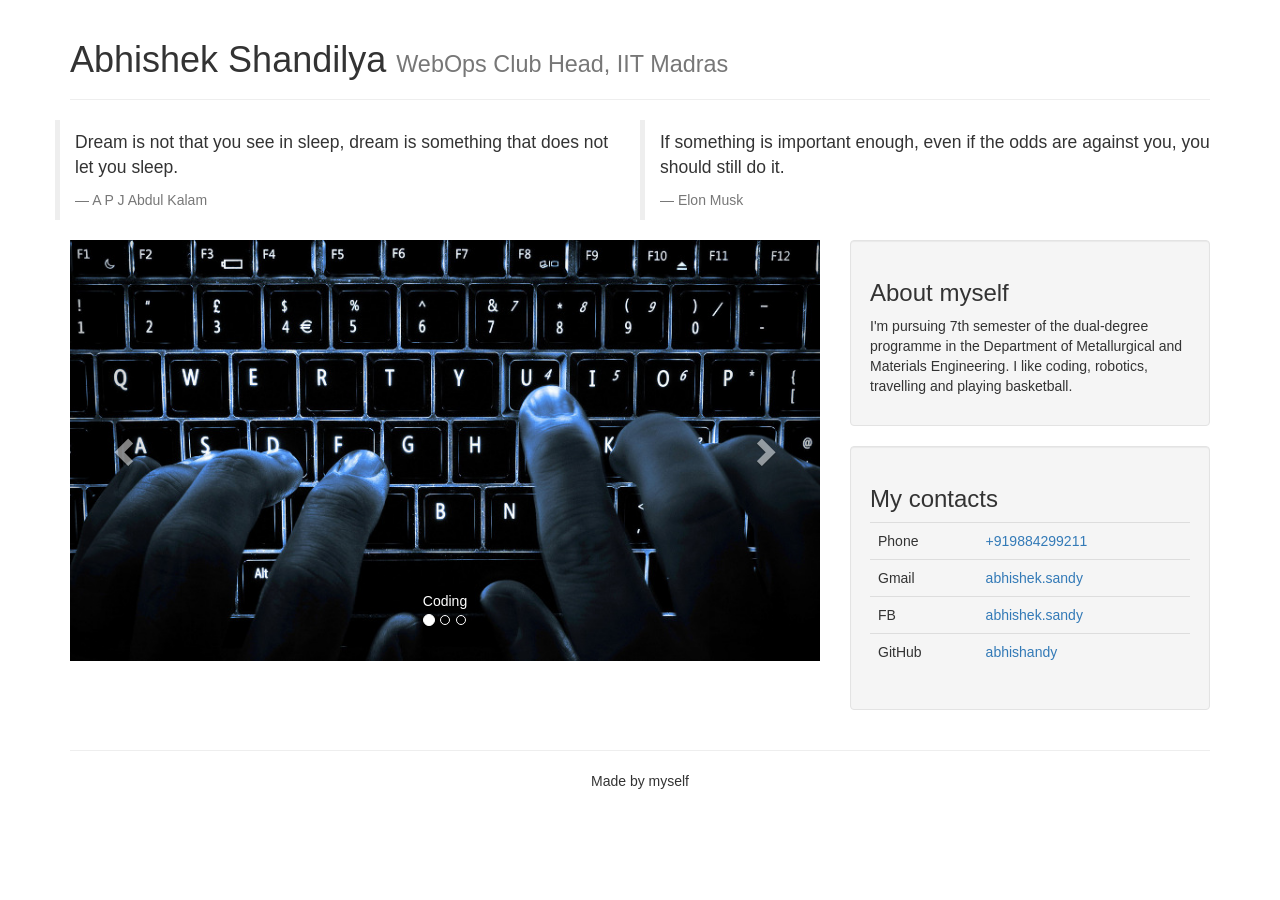
<file: demo website/index.html>
<!-- made by: Abhishek Shandilya -->
<!-- Demo website for TWC15 S0 -->
<!-- 10th September 2015 -->
<!DOCTYPE html>
<html>
<head>
	<title>Demo Website</title>
	<link rel="stylesheet" type="text/css" href="bs3/css/bootstrap.min.css">
</head>
<body>
	<div class="container">
		<div class="page-header">
			<h1>Abhishek Shandilya <small>WebOps Club Head, IIT Madras</small></h1>
		</div>
		<div class="row">
			<blockquote class="col-md-6">
				<p>Dream is not that you see in sleep, dream is something that does not let you sleep.</p>
				<footer>A P J Abdul Kalam</footer>
			</blockquote>
			<blockquote class="col-md-6">
				<p>If something is important enough, even if the odds are against you, you should still do it.</p>
				<footer>Elon Musk</footer>
			</blockquote>
		</div>
		<div class="row">
			<div class="col-md-8">
				<div id="carousel-example-generic" class="carousel slide" data-ride="carousel">
				  <!-- Indicators -->
				  <ol class="carousel-indicators">
				    <li data-target="#carousel-example-generic" data-slide-to="0" class="active"></li>
				    <li data-target="#carousel-example-generic" data-slide-to="1"></li>
				    <li data-target="#carousel-example-generic" data-slide-to="2"></li>
				  </ol>

				  <!-- Wrapper for slides -->
				  <div class="carousel-inner" role="listbox">
				    <div class="item active">
				      <img src="img/coding.jpg" alt="coding">
				      <div class="carousel-caption">
				        Coding
				      </div>
				    </div>
				    <div class="item">
				      <img src="img/basketball.jpg" alt="basketball">
				      <div class="carousel-caption">
				        Basketball
				      </div>
				    </div>
				    <div class="item">
				      <img src="img/travelling.jpg" alt="travelling">
				      <div class="carousel-caption">
				        Travelling
				      </div>
				    </div>
				  </div>

				  <!-- Controls -->
				  <a class="left carousel-control" href="#carousel-example-generic" role="button" data-slide="prev">
				    <span class="glyphicon glyphicon-chevron-left" aria-hidden="true"></span>
				    <span class="sr-only">Previous</span>
				  </a>
				  <a class="right carousel-control" href="#carousel-example-generic" role="button" data-slide="next">
				    <span class="glyphicon glyphicon-chevron-right" aria-hidden="true"></span>
				    <span class="sr-only">Next</span>
				  </a>
				</div>
			</div>
			<div class="col-md-4">
				<div class="well">
					<h3>About myself</h3>
					<p>I'm pursuing 7th semester of the dual-degree programme in the Department of Metallurgical and Materials Engineering. I like coding, robotics, travelling and playing basketball.</p>
				</div>
				<div class="well">
					<h3>My contacts</h3>
					<table class="table">
						<tr>
							<td>Phone</td>
							<td><a href="tel:+919884299211">+919884299211</a></td>
						</tr>
						<tr>
							<td>Gmail</td>
							<td><a href="mailto:abhishek.sandy@gmail.com">abhishek.sandy</a></td>
						</tr>
						<tr>
							<td>FB</td>
							<td><a href="https://fb.com/abhishek.sandy" target="_blank">abhishek.sandy</a></td>
						</tr>
						<tr>
							<td>GitHub</td>
							<td><a href="https://github.com/abhishandy">abhishandy</a></td>
						</tr>
					</table>
				</div>
			</div>
		</div>
		<hr>
		<footer class="text-center">
			Made by myself
		</footer>
	</div>
	<script type="text/javascript" src="jquery.js"></script>
	<script type="text/javascript" src="bs3/js/bootstrap.js"></script>
</body>
</html>
</file>
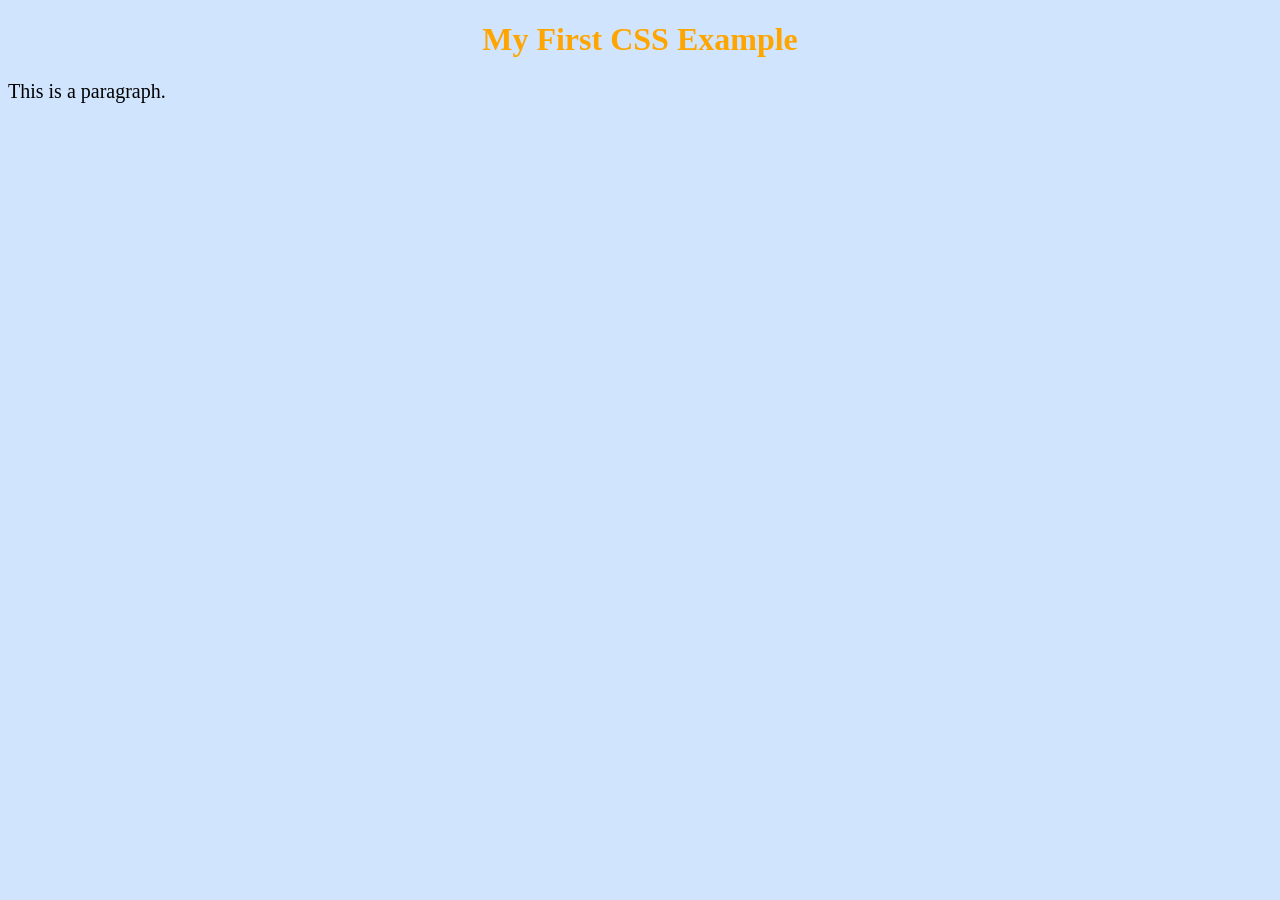
<file: CSS - abhiShandy/CSSsession_eg1.html>
<!DOCTYPE html>
<html>
	<head>
		<title>CSS Example 1 || WebOps Club</title>
		<style type="text/css">
			body {
			    background-color: #d0e4fe;
			}
			h1 {
			    color: orange;
			    text-align: center;
			}
			p {
			    font-family: "Times New Roman";
			    font-size: 20px;
			}
		</style>
	</head>
	<body>
		<h1>My First CSS Example</h1>
		<p>This is a paragraph.</p>
	</body>
</html>
</file>
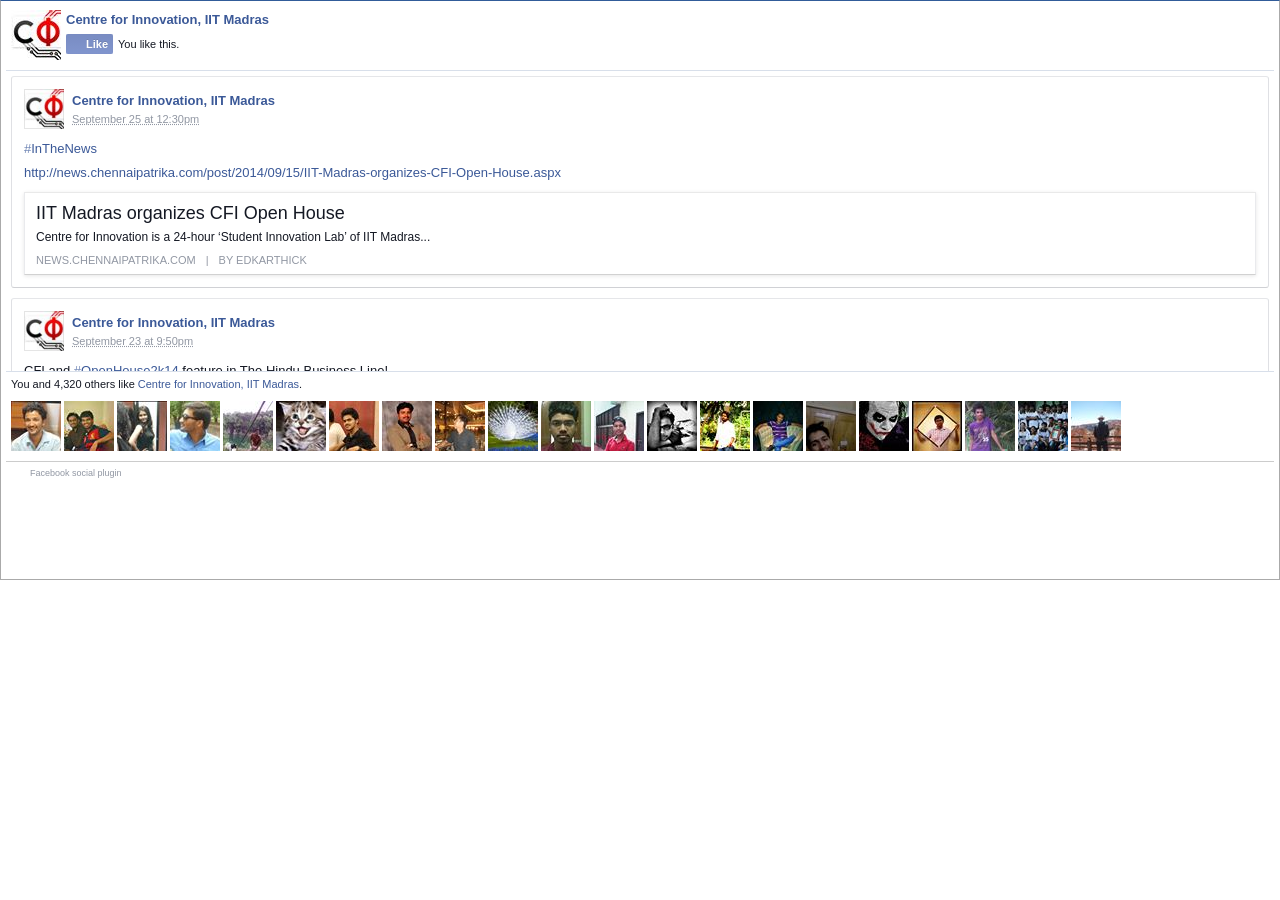
<file: WordPress/Deck Title_files/likebox.html>
<!DOCTYPE html>
<!-- saved from url=(0203)https://www.facebook.com/plugins/likebox.php?href=https%3A%2F%2Fwww.facebook.com%2Fcfiiitm&width=400&height=580&colorscheme=light&show_faces=true&stream=true&show_border=true&header=false&force_wall=true -->
<html lang="en" id="facebook" class=""><head><meta http-equiv="Content-Type" content="text/html; charset=UTF-8"><meta charset="utf-8"><meta name="referrer" content="default" id="meta_referrer"><script></script><title>Facebook</title><style>body.plugin{background:transparent;overflow:hidden;-webkit-text-size-adjust:none}body{background:#fff;color:#141823;line-height:1.28;margin:0;padding:0;text-align:left;direction:ltr;unicode-bidi:embed}body,button,input,label,select,td,textarea{font-family:'lucida grande',tahoma,verdana,arial,sans-serif;font-size:11px}h1,h2,h3,h4,h5,h6{font-size:13px;color:#141823;margin:0;padding:0}h1{font-size:14px}h4,h5,h6{font-size:11px}p{margin:1em 0}a{color:#3b5998;cursor:pointer;text-decoration:none}button{margin:0}a:hover{text-decoration:underline}img{border:0}td,td.label{text-align:left}dd{color:#000}dt{color:#777}ul{list-style-type:none;margin:0;padding:0}abbr{border-bottom:none}hr{background:#d9d9d9;border-width:0;color:#d9d9d9;height:1px}.clearfix:after{clear:both;content:".";display:block;font-size:0;height:0;line-height:0;visibility:hidden}.clearfix{zoom:1}.datawrap{word-wrap:break-word}.word_break{display:inline-block}.ellipsis{overflow:hidden;text-overflow:ellipsis;white-space:nowrap}.aero{opacity:.5}.column{float:left}.center{margin-left:auto;margin-right:auto}#facebook .hidden_elem{display:none !important}#facebook .invisible_elem{visibility:hidden}#facebook .accessible_elem{clip:rect(1px 1px 1px 1px);clip:rect(1px, 1px, 1px, 1px);height:1px;overflow:hidden;position:absolute;width:1px}.direction_ltr{direction:ltr}.direction_rtl{direction:rtl}.text_align_ltr{text-align:left}.text_align_rtl{text-align:right}.pluginFontArial,.pluginFontArial button,.pluginFontArial input,.pluginFontArial label,.pluginFontArial select,.pluginFontArial td,.pluginFontArial textarea{font-family:"arial", sans-serif}.pluginFontLucida,.pluginFontLucida button,.pluginFontLucida input,.pluginFontLucida label,.pluginFontLucida select,.pluginFontLucida td,.pluginFontLucida textarea{font-family:"lucida grande", sans-serif}.pluginFontSegoe,.pluginFontSegoe button,.pluginFontSegoe input,.pluginFontSegoe label,.pluginFontSegoe select,.pluginFontSegoe td,.pluginFontSegoe textarea{font-family:"segoe ui", sans-serif}.pluginFontTahoma,.pluginFontTahoma button,.pluginFontTahoma input,.pluginFontTahoma label,.pluginFontTahoma select,.pluginFontTahoma td,.pluginFontTahoma textarea{font-family:"tahoma", sans-serif}.pluginFontTrebuchet,.pluginFontTrebuchet button,.pluginFontTrebuchet input,.pluginFontTrebuchet label,.pluginFontTrebuchet select,.pluginFontTrebuchet td,.pluginFontTrebuchet textarea{font-family:"trebuchet ms", sans-serif}.pluginFontVerdana,.pluginFontVerdana button,.pluginFontVerdana input,.pluginFontVerdana label,.pluginFontVerdana select,.pluginFontVerdana td,.pluginFontVerdana textarea{font-family:"verdana", sans-serif}.pluginFontHelvetica,.pluginFontHelvetica button,.pluginFontHelvetica input,.pluginFontHelvetica label,.pluginFontHelvetica select,.pluginFontHelvetica td,.pluginFontHelvetica textarea{font-family:'Helvetica Neue', Helvetica, Arial, 'lucida grande',tahoma,verdana,arial,sans-serif}.pluginLikeboxStream{overflow-x:hidden;overflow-y:auto}.pluginSkinDark #pluginLikeboxMoreStories a{color:#555}._4s7c{border:1px solid #aaa;border-top-color:#315c99}._8u{margin-top:1px}._8o,._8o .img{display:block}._8r{margin-right:5px;margin-top:-1px}._8s{margin-right:8px}._8t{margin-right:10px}._42ef{overflow:hidden}.lfloat{float:left}.rfloat{float:right}._ohe{float:left}._ohf{float:right}.pas{padding:5px}.pam{padding:10px}.pal{padding:20px}.pts{padding-top:5px}.ptm{padding-top:10px}.ptl{padding-top:20px}.prs{padding-right:5px}.prm{padding-right:10px}.prl{padding-right:20px}.pbs{padding-bottom:5px}.pbm{padding-bottom:10px}.pbl{padding-bottom:20px}.pls{padding-left:5px}.plm{padding-left:10px}.pll{padding-left:20px}.phs{padding-left:5px;padding-right:5px}.phm{padding-left:10px;padding-right:10px}.phl{padding-left:20px;padding-right:20px}.pvs{padding-top:5px;padding-bottom:5px}.pvm{padding-top:10px;padding-bottom:10px}.pvl{padding-top:20px;padding-bottom:20px}.mas{margin:5px}.mam{margin:10px}.mal{margin:20px}.mts{margin-top:5px}.mtm{margin-top:10px}.mtl{margin-top:20px}.mrs{margin-right:5px}.mrm{margin-right:10px}.mrl{margin-right:20px}.mbs{margin-bottom:5px}.mbm{margin-bottom:10px}.mbl{margin-bottom:20px}.mls{margin-left:5px}.mlm{margin-left:10px}.mll{margin-left:20px}.mhs{margin-left:5px;margin-right:5px}.mhm{margin-left:10px;margin-right:10px}.mhl{margin-left:20px;margin-right:20px}.mvs{margin-top:5px;margin-bottom:5px}.mvm{margin-top:10px;margin-bottom:10px}.mvl{margin-top:20px;margin-bottom:20px}._rv{height:100px;width:100px}._rw{height:50px;width:50px}._s0:only-child{display:block}._54rv{height:16px;width:16px}._54ru{height:32px;width:32px}._54rt{height:48px;width:48px}._54rs{height:56px;width:56px}._ry{height:24px;width:24px}._51mz{border:0;border-collapse:collapse;border-spacing:0}._5f0n{table-layout:fixed;width:100%}.uiGrid .vTop{vertical-align:top}.uiGrid .vMid{vertical-align:middle}.uiGrid .vBot{vertical-align:bottom}.uiGrid .hLeft{text-align:left}.uiGrid .hCent{text-align:center}.uiGrid .hRght{text-align:right}._51mx:first-child>._51m-{padding-top:0}._51mx:last-child>._51m-{padding-bottom:0}._51mz ._51mw{padding-right:0}._51mz ._51m-:first-child{padding-left:0}.fss{font-size:9px}.fsm{font-size:11px}.fsl{font-size:13px}.fsxl{font-size:16px}.fsxxl{font-size:18px}.fwn{font-weight:normal}.fwb{font-weight:bold}.fcb{color:#333}.fcg{color:gray}.fcw{color:#fff}.pluginErrorLink{color:#f03d25}form{margin:0;padding:0}label{cursor:pointer;color:#666;font-weight:bold;vertical-align:middle}label input{font-weight:normal}textarea,.inputtext,.inputpassword{border:1px solid #bdc7d8;margin:0;padding:3px;-webkit-appearance:none;-webkit-border-radius:0}textarea{max-width:100%}select{border:1px solid #bdc7d8;padding:2px}.inputtext,.inputpassword{padding-bottom:4px}.inputtext:invalid,.inputpassword:invalid{-webkit-box-shadow:none}.inputradio{padding:0;margin:0 5px 0 0;vertical-align:middle}.inputcheckbox{border:0;vertical-align:middle}.inputbutton,.inputsubmit{border-style:solid;border-width:1px;border-color:#d9dfea #0e1f5b #0e1f5b #d9dfea;background-color:#3b5998;color:#fff;padding:2px 15px 3px 15px;text-align:center}.inputsubmit_disabled{background-color:#999;border-bottom:1px solid #000;border-right:1px solid #666;color:#fff}.inputaux{background:#f0f0f0;border-color:#e7e7e7 #666 #666 #e7e7e7;color:#000}.inputaux_disabled{color:#999}.inputsearch{background:#fff url(https://fbstatic-a.akamaihd.net/rsrc.php/v2/yL/r/unHwF9CkMyM.png) no-repeat left 4px;padding-left:17px}.pluginButtonSpacer{padding-left:4px}.pluginButton{background:#4c69ba;background:-webkit-gradient(linear, center top, center bottom, from(#4c69ba), to(#3b55a0));background:-webkit-linear-gradient(#4c69ba, #3b55a0);border:none;-webkit-border-radius:2px;color:#fff;cursor:pointer;font-weight:bold;height:20px;line-height:20px;padding:0;text-shadow:0 -1px 0 #354c8c;white-space:nowrap}.pluginButtonInline{display:inline-block}.pluginButtonX{cursor:default}.pluginButton button{background:transparent;border:0;color:inherit;cursor:pointer;font:inherit;font-weight:bold;margin:-1px;outline:none;padding:0;text-shadow:0 -1px 0 #354c8c}.pluginButtonIcon{height:14px;left:0;margin:0 4px 0 4px;position:relative;top:3px;vertical-align:top;width:14px}.pluginButtonImage{display:inline-block}.pluginButtonContainer{-webkit-font-smoothing:antialiased}.pluginButtonIconPlaceholder{display:block;height:14px;width:7px}.pluginButton .pluginButtonLabel{padding:0 5px 0 0;position:relative;vertical-align:top}.android .pluginButton .pluginButtonLabel{top:1px}.pluginButton:hover{background:#5b7bd5;background:-webkit-gradient(linear, center top, center bottom, from(#5b7bd5), to(#4864b1));background:-webkit-linear-gradient(#5b7bd5, #4864b1);border-color:#5874c3 #4961a8 #41599f;-webkit-box-shadow:inset 0 0 1px #607fd6}.pluginButtonPressed,.pluginButtonPressed:hover{background:#31498c;background:-webkit-gradient(linear, center top, center bottom, from(#415ca9), to(#4c69ba));background:-webkit-linear-gradient(#415ca9, #4c69ba);border-color:#374f92 #ddd #374f92;-webkit-box-shadow:inset 0 0 1px #3e58a3;opacity:.7}.pluginButtonErrorLink{color:#a00;font-weight:bold}.pluginButtonX .pluginButtonXOff,.pluginButtonX button:hover .pluginButtonXOn,.pluginButtonX button:focus .pluginButtonXOn{display:inline-block}.pluginButtonX .pluginButtonXOn,.pluginButtonX button:hover .pluginButtonXOff,.pluginButtonX button:focus .pluginButtonXOff{display:none}.pluginButton .pluginButtonThrobber,form.async_saving .pluginButtonIconWithThrobber{display:none}form.async_saving .pluginButtonThrobber{display:inline-block;margin-top:2px;margin-bottom:1px;max-width:14px}.sp_plugin-button{background-image:url(https://fbstatic-a.akamaihd.net/rsrc.php/v2/y1/r/LVx-xkvaJ0b.png);background-size:auto;background-repeat:no-repeat;display:inline-block;height:14px;width:14px}.sx_plugin-button_fav{background-position:-15px -42px}.sx_plugin-button_favgrey{background-position:0 -57px}.sx_plugin-button_favblue{background-position:0 -42px}.sx_plugin-button_chblue{background-position:0 -27px}.sx_plugin-button_xblue{background-position:-15px -27px}.sx_plugin-button_thumb{width:13px;height:13px;background-position:-15px -57px}.sx_plugin-button_bigthumb{width:29px;height:26px;background-position:0 0}i.img{-ms-high-contrast-adjust:none;_overflow:hidden}i.img u{left:-999999px;position:absolute}.pluginBoxDivider{border-top:1px solid #d8dfea}.pluginBoxDividerGray{border-top-color:#ccc}.pluginFacepileConnectLast,.pluginFacepileConnectConnected .pluginFacepileConnectFirst{-webkit-animation:show .4s;display:inline-block !important}.pluginFacepileConnectFirst,.pluginFacepileConnectConnected .pluginFacepileConnectLast{display:none !important}@-webkit-keyframes show{0%{opacity:0}100%{opacity:1}}._43q9 ._4cg3{margin-top:-2px}._43qc ._4cg3{margin-top:-1px}._43qf ._4cg3{margin-top:-3px}._43q9 ._43q7{margin:2px 2px 0 0}._43qc ._43q7{margin:1px 1px 0 0}._43qf ._43q7{margin:3px 3px 0 0}._43qm li:last-child{margin-right:0}._43q7 a{display:block;position:relative}._43q7 .img{vertical-align:bottom}._43qm .showAll{display:block}._43qm ._43qn{border-color:#7792ba;border-width:1px 0 0;padding:3px}._43q9 ._43qn{line-height:18px;margin:2px 2px 0 0}._43qc ._43qn{line-height:24px;margin:1px 1px 0 0}._43qf ._43qn{line-height:44px;margin:3px 3px 0 0}._4ki>li{border-width:0 0 0 1px;display:inline-block}._4kg>li{border-width:1px 0 0 0}._509->li{vertical-align:top}._509_>li{vertical-align:middle}._50a0>li{vertical-align:bottom}.uiList>li:first-child{border-width:0}._4ks>li{border-color:#e9e9e9;border-style:solid}._4kt>li{border-color:#ccc;border-style:solid}._4ku>li{border-color:#aaa;border-style:solid}._4of{color:#3b5998;list-style-type:square;margin-left:12px}._4ki._703>li{padding-left:20px;padding-right:20px}._4ki._704>li{padding-left:5px;padding-right:5px}._4ki._6-j>li{padding-left:10px;padding-right:10px}._4ki._6-i>li{padding-right:0}._4kg._704>li{padding-top:5px;padding-bottom:5px}._4kg._6-j>li{padding-top:10px;padding-bottom:10px}._4kg._703>li{padding-top:20px;padding-bottom:20px}._4kg._6-i>li{padding-bottom:0}._4kg._6-h>li:first-child{padding-top:0}._4kg._6-h>li:last-child{padding-bottom:0}._4ki._6-h>li:first-child{padding-left:0}._4ki._6-h>li:last-child{padding-right:0}a.uiLinkLightBlue{color:#6d84b4}a.uiLinkSubtle{color:#9197a3}a.uiLinkDark{color:#141823}._5f0v{outline:none}._3oxt{outline:1px dotted #3b5998;outline-color:invert}.webkit ._3oxt{outline:5px auto #5b9dd9}.win.webkit ._3oxt{outline-color:#e59700}._3sod{background-color:#e1e6ee;border:1px solid #99a8c7;-webkit-border-radius:3px;font-size:11px;margin-top:3px;opacity:0;position:relative;top:-30px;-webkit-transition:top .2s ease-in-out, opacity .3s ease-in-out}._5p3y ._3sod{font-size:12px}._5vb_ ._3sod,._6nw ._3sod{background-color:#fff;border:1px solid #ccc;-webkit-border-radius:4px;-webkit-box-shadow:0 0 4px rgba(0, 0, 0, .2);font-size:12px;margin-top:4px;-webkit-transition:top .2s ease-in-out, opacity .3s ease-in-out, -webkit-box-shadow .2s ease-in-out}._3soe{opacity:1;top:0}._3sof{display:none}._3sod:hover{background-color:#cad1de}._5vb_ ._3sod:hover,._6nw ._3sod:hover{background-color:#fff;border:1px solid #bbb;-webkit-box-shadow:0 0 6px rgba(0, 0, 0, .4)}._3sod ._3sok{display:block;height:28px;margin-right:8px;width:28px}._3sod ._3soi,._3sod ._3soi:hover{color:#333;text-decoration:none}._3sod ._3soj{padding:10px}._3sod ._3sol{word-wrap:break-word}._3sod ._3soc{float:right;margin:8px 8px 7px 7px}._3sod ._1x8t{height:16px;width:16px}._3sod ._3som{color:#777;margin-top:5px}.uiLayer{outline:none}._4-nd{float:right}._42ft{cursor:pointer;display:inline-block;text-decoration:none;white-space:nowrap}._42ft:hover{text-decoration:none}._42ft+._42ft{margin-left:4px}._42fr,._42fs{cursor:default}.textMetrics{border:none;height:1px;overflow:hidden;padding:0;position:absolute;top:-9999999px}.textMetricsInline{white-space:pre}._32qa button{opacity:.4}._59ov{height:100%;height:910px;position:relative;top:-10px;width:100%}._5ti_{background-size:cover;-webkit-filter:blur(10px);height:100%;width:100%}._5tj2{height:900px}._2mm3 ._5a8u .uiBoxGray{background:#fff;margin:0;padding:12px}</style><script>window.ServerJSQueue=(function(){var a=[],b,c;return {add:function(d){if(!b){a.push(d);}else typeof d==='function'?d():b.handle(d);},run:function(){if(!window.require)return;var d;c=window.require('ServerJSDefine');for(d=0;d<a.length;d++)if(a[d].define&&typeof a[d]!=='function'){c.handleDefines(a[d].define);delete a[d].define;}b=new (window.require('ServerJS'))();for(d=0;d<a.length;d++)typeof a[d]==='function'?a[d]():b.handle(a[d]);}};}());document.write=function(){};window.onloadRegister_DEPRECATED=function(){};window.onafterloadRegister_DEPRECATED=function(){};window.ServerJSAsyncLoader=(function(){var a=false,b=false,c={loaded:1,complete:1},d=function(){},e=document,f=false,g=false;function h(){if(e.readyState in c){e.detachEvent('onreadystatechange',h);d('t_domcontent');}}function i(){if(!g&&window._cavalry&&a&&b){d('t_layout');d('t_onload');d('t_paint');_cavalry.send();g=true;}}function j(){if(!f&&b){f=true;ServerJSQueue.run();}}function k(m,n){if('onreadystatechange' in m){m.onreadystatechange=function(){if(m.readyState in c){m.onreadystatechange=null;n();}};}else if(m.addEventListener){var o=function(){n();m.removeEventListener('load',o,false);};m.addEventListener('load',o,false);}}function l(m){var n=e.createElement("script");if(n.readyState&&n.readyState==="uninitialized"){k(n,function(){b=true;i();});n.src=m;return true;}else if(typeof XMLHttpRequest!=='undefined'){var o=new XMLHttpRequest();if("withCredentials" in o){o.onloadend=function(){b=true;i();};o.open("GET",m,true);o.send(null);return true;}}}if(window._cavalry){d=function(m){_cavalry.log(m);};if(window.addEventListener){window.addEventListener('DOMContentLoaded',function(){d('t_domcontent');},false);}else if(e.attachEvent)e.attachEvent('onreadystatechange',h);}window.onload=function(){a=true;j();i();};return {ondemandjs:null,run:function(m){this.file=m;this.execute();},load:function(m){this.file=m;if(!l(m)){this.run(m);return;}window.onload=function(){a=true;i();};e.onkeydown=e.onmouseover=e.onclick=onfocus=function(){e.onkeydown=e.onmouseover=e.onclick=onfocus=null;ServerJSAsyncLoader.execute();};},execute:function(m){var n=e.createElement('script');n.src=ServerJSAsyncLoader.file;n.async=true;k(n,function(){b=true;j();m&&m();i();});e.getElementsByTagName('head')[0].appendChild(n);},wakeUp:function(m,n,o){function p(){window.require("Arbiter").inform(m,n,o);}if(f){p();}else this.execute(p);}};})();ServerJSAsyncLoader.run("https:\/\/fbstatic-a.akamaihd.net\/rsrc.php\/v2\/y4\/r\/QTRnKXYoevU.js");</script><script src="QTRnKXYoevU.js" async=""></script><script>ServerJSQueue.add({"require":[["markJSEnabled"],["lowerDomain"]]});</script><style type="text/css"></style><style type="text/css">.pluginLikeboxStream .uiStreamStory .uiStreamAttachments .photoRedesignAspect .img,.pluginLikeboxStream .uiStreamStory .uiStreamAttachments .photoRedesignCover .img,.pluginLikeboxStream .photoRedesign .img,.pluginLikeboxStream .photoRedesign .uiScaledImageContainer,.pluginLikeboxStream .photoRedesign .photoWrap,.uiStreamStory .videoRedesign .uiVideoThumb img{height:auto !important;left:0 !important;min-height:0 !important;width:100% !important}.pluginLikeboxStream .uiStream .shareRedesign .shareRedesignMedia,.pluginLikeboxStream .shareRedesignContainer .flyoutVideoPlayer,.pluginLikeboxStream .likeBoxStream .commentable_item{display:none}.pluginLikeboxStream .uiStream .shareRedesign .attachmentText,#facebook .pluginLikeboxStream .uiStream .shareRedesignContainer .shareText{max-height:100%}.fbDarkWidget .uiStreamRedesign .uiStreamMessage .messageBody,.pluginSkinDark .uiStreamRedesign .uiStreamMessage .messageBody{color:gray}.pluginLikeboxStream .uiStream .shareRedesign,.pluginLikeboxStream .uiStreamStory .photoRedesign,.connect_widget .pluginLikeboxStream .uiStream .uiStreamStory .photoWrap,.plugin .pluginLikeboxStream .uiStream .uiStreamStory .photoWrap{height:auto;width:auto}.pluginLikeboxStream .photoRedesign .img{position:inherit}.pluginLikeboxStream ._5v3q{background:transparent}.pas{padding:5px}.pam{padding:10px}.pal{padding:20px}.pts{padding-top:5px}.ptm{padding-top:10px}.ptl{padding-top:20px}.prs{padding-right:5px}.prm{padding-right:10px}.prl{padding-right:20px}.pbs{padding-bottom:5px}.pbm{padding-bottom:10px}.pbl{padding-bottom:20px}.pls{padding-left:5px}.plm{padding-left:10px}.pll{padding-left:20px}.phs{padding-left:5px;padding-right:5px}.phm{padding-left:10px;padding-right:10px}.phl{padding-left:20px;padding-right:20px}.pvs{padding-top:5px;padding-bottom:5px}.pvm{padding-top:10px;padding-bottom:10px}.pvl{padding-top:20px;padding-bottom:20px}.mas{margin:5px}.mam{margin:10px}.mal{margin:20px}.mts{margin-top:5px}.mtm{margin-top:10px}.mtl{margin-top:20px}.mrs{margin-right:5px}.mrm{margin-right:10px}.mrl{margin-right:20px}.mbs{margin-bottom:5px}.mbm{margin-bottom:10px}.mbl{margin-bottom:20px}.mls{margin-left:5px}.mlm{margin-left:10px}.mll{margin-left:20px}.mhs{margin-left:5px;margin-right:5px}.mhm{margin-left:10px;margin-right:10px}.mhl{margin-left:20px;margin-right:20px}.mvs{margin-top:5px;margin-bottom:5px}.mvm{margin-top:10px;margin-bottom:10px}.mvl{margin-top:20px;margin-bottom:20px}._5pcb{margin-left:-18px}.likeBoxStream ._5pcb,.safetyStream ._5pcb{margin-left:0}._22fo ._5pcb,._1nvm ._5pcb{margin-left:0}._5tmf._5pcb,._5vb_ ._5pcb{margin-left:0}._5pat{position:relative;word-wrap:break-word}._5v3q{padding:12px}._5v3q._54ez{padding-top:2px}._5pb8{float:left}._5pat ._5sq7{height:40px;width:40px}._5v9u{position:relative}._5v9u ._5xib{display:block}._5v9u:after{border:1px solid rgba(0, 0, 0, .1);bottom:0;content:'';left:0;position:absolute;right:0;top:0}._2r79{background:#f3f3f3;margin:4px -12px 8px -12px}._4_vv{border-style:none;margin:0}._27_v{border-left:2px solid #5890ff;bottom:0;left:-1px;position:absolute;top:0;-webkit-transition:opacity 1s;width:2px}._50nb ._27_v{opacity:0}._50mx ._27_v,._2z-5 ._27_v{opacity:1}._fm7 ._27_v{border-left:2px solid #4e5665;opacity:1}._wpv{word-break:break-word}._4-u2{background:#fff;border:1px solid;border-color:#e5e6e9 #dfe0e4 #d0d1d5;-webkit-border-radius:3px}._4-u2>._4-u3{border-top:1px solid #e5e5e5}._4-u2>._4-u3:first-child{border-top:none;-webkit-border-top-left-radius:3px;-webkit-border-top-right-radius:3px}._4-u2>._4-u3:last-child{-webkit-border-bottom-left-radius:3px;-webkit-border-bottom-right-radius:3px}._5x46{margin-bottom:6px}._5v3q ._5x46{margin-bottom:11px}._5v3q ._5pa- ._5x46{margin-bottom:7px}._5g-l{border-bottom:1px solid #e9e9e9;color:gray;display:block;font-size:13px;margin:-18px 0 14px;padding:13px 0 13px}._5v3q ._5g-l{border-bottom-color:#e5e5e5;color:#9197a3;line-height:15px;margin:-12px 0 12px;padding:10px 23px 10px 0}._3ccb ._5g-l{font-size:12px;padding-bottom:9px;padding-top:11px}._29k{display:table-cell;vertical-align:top;width:10000px}._29h{float:left;margin-right:5px}._29h .img,img._29h,i._29h{display:block}._302{float:right}._29i{margin-right:5px;margin-top:-1px}._29j{margin-top:1px}._303{margin-right:8px}._29l{margin-right:10px}._29m ._29k{height:50px;vertical-align:middle}._29m img._29h,._29m i._29h,._29m ._29h .img{height:50px;width:50px}._29m ._302{margin-top:14px;padding-left:8px}._rv{height:100px;width:100px}._rw{height:50px;width:50px}._s0:only-child{display:block}._54rv{height:16px;width:16px}._54ru{height:32px;width:32px}._54rt{height:48px;width:48px}._54rs{height:56px;width:56px}._ry{height:24px;width:24px}._6a{display:inline-block}._6d{vertical-align:bottom}._6b{vertical-align:middle}._6e{vertical-align:top}._5u5j{width:100%}._5pcp a,._5pcp button.as_link,._5pcp .uiLinkButton input,._5pcp .uiLinkButton input:hover{color:#6d84b4}._5tmf ._5pcp ._50hf a{color:gray}._5pcp,._5pcq a,a._5pcq{color:#999}._20y0{display:inline-block}._5v3q ._5pcp,._5v3q ._5pcp a.uiLinkSubtle,._5v3q ._5ptz,._5v3q a._5pcq{color:#9197a3}._5pcp .comment_link{vertical-align:top}._5pcp .comment_link .uiLinkButtonInput{vertical-align:baseline}._6m2{background-color:#fff;overflow:hidden;position:relative;z-index:0}._2lhm ._6m2{background-color:transparent}._6m3{font-size:12px;height:132px;margin:10px 12px;position:relative}._51cc ._6m3{height:215px}._4y_8 ._6m3{height:142px;margin:6px 12px}._59ap ._6m3{height:auto;margin:10px 12px;max-height:100px}._pb2 ._6m3{height:82px}._59ap._41u- ._6m3{max-height:110px}._6m2.exploded .lfloat{float:none}._6m2.exploded ._6m3{float:none;height:auto;margin-bottom:12px}._6m4 ._6m3{height:auto;margin-bottom:9px}._6ks{line-height:0;position:relative;z-index:1}._6ks .music_button_img_wrap{z-index:1}._6m5{background-position:50% 50%;background-repeat:no-repeat;display:block;height:158px;width:158px}._51cc ._6m5{height:237px;width:158px}._51cc .__fq{top:206px}._6m2:hover ._6m5{color:rgba(0, 0, 0, .15)}._6m6,._6m6._6m6._6m6._6m6{font-family:Georgia, 'lucida grande',tahoma,verdana,arial,sans-serif;font-size:18px;font-weight:500;line-height:22px;margin-bottom:5px;max-height:110px;overflow:hidden;word-wrap:break-word}._pb2 ._6m6,._pb2 ._6m6._6m6._6m6._6m6{font-size:16px;line-height:20px}._6m6,._6m6 a{text-decoration:none;-webkit-transition:color .1s ease-in-out}._6m6 a{color:#232b37}._6m2:hover ._275z,._6m2:hover ._6m6 a{color:#2e57aa}._5x16 ._6m2 ._6m6,._5x16 ._6m2 ._6m6 a{color:#141823}._5x16 ._6m2 ._6jx ._6m6 a{font-family:Helvetica, Arial, 'lucida grande',tahoma,verdana,arial,sans-serif;font-size:16px}._5x16 ._6m2 ._6jx ._6m6._6m6{margin-bottom:0}._6m4._6m8 ._6m6{margin-bottom:0}._6m8 ._6m6{max-height:88px}._6m7._6m7._6m7._6m7{font-family:Helvetica;line-height:16px;max-height:80px;overflow:hidden}._6m7 a{color:inherit;position:relative;z-index:1}._6m7 a:hover{cursor:pointer;text-decoration:none}._4rtc ._6m7{text-overflow:ellipsis;white-space:nowrap}._59ap ._59tj{padding-top:9px;position:relative}._59ap .__fq{left:187px;top:223px}._59ap .__fq .__fr{left:20px}._59ap._6m8 ._59tj,._41u- ._6ma ._59tj{padding-top:5px}._59ap._6m8 ._6jx ._59tj{padding-top:3px}._5cwb ._59tj{bottom:0;left:0;position:absolute;right:0}._5cwb.exploded ._59tj{margin-top:9px;position:static}._5cwb._6m4 ._59tj{margin-top:10px;position:relative}._59ap ._59tj a:hover{text-decoration:none}._5cwb._6m4._6m8 ._59tj{margin-top:5px}._6ma ._6mb,._6ma ._59tj ._6mb a{color:#9197a3}._6ma ._6mb{font-size:11px;line-height:11px;text-transform:uppercase}._41u- ._6ma ._6mb{padding-top:13px}.Locale_zh_HK ._6ma ._6mb,.Locale_zh_TW ._6ma ._6mb,.Locale_zh_CN ._6ma ._6mb{line-height:12px}._522u{position:relative}._41u- ._522u{bottom:3px;position:absolute;right:0;z-index:100}._59ap._41u- ._522u,._6m4._41u- ._522u{position:relative}._4eyp ._522u{margin-top:-8px}._6kv{margin:6px 0 0}._52c6{border:1px solid;border-color:#e9e9e9 #e9eaed #d1d1d1;bottom:0;left:0;position:absolute;right:0;top:0}._5vb_ ._52c6,._5vb_ ._dcs:hover ._52c6{border:none}._5vb_ ._dcs .__c_:after{border-color:rgba(0, 0, 0, .1)}._5vb_ ._dcs:hover .__c_:after{border-color:rgba(0, 0, 0, .15)}._5tmf ._52c6{border:none}._dcs{-webkit-box-shadow:0 0 0 1px rgba(0, 0, 0, .15) inset, 0 1px 4px rgba(0, 0, 0, .1);position:relative}._5vb_ ._dcs{-webkit-box-shadow:0 0 0 1px rgba(0, 0, 0, .1) inset, 0 1px 1px rgba(0, 0, 0, .05)}._5vb_.webkit ._dcs{-webkit-box-shadow:0 0 0 1.5px rgba(0, 0, 0, .1) inset, 0 1px 1px rgba(0, 0, 0, .05)}._5vb_ ._4_w4:hover{-webkit-box-shadow:0 0 0 1px rgba(0, 0, 0, .15) inset, 0 1px 1px rgba(0, 0, 0, .05)}._5vb_.webkit ._4_w4:hover{-webkit-box-shadow:0 0 0 1.5px rgba(0, 0, 0, .15) inset, 0 1px 1px rgba(0, 0, 0, .05)}._4_w4:hover{-webkit-box-shadow:0 0 0 1px rgba(0, 0, 0, .15) inset, 0 1px 6px rgba(0, 0, 0, .15)}._dcs .__c_:after{border-color:rgba(0, 0, 0, .098) rgba(0, 0, 0, .149) rgba(0, 0, 0, .231)}._5vb_ ._dcs .__c_,._5vb_ ._6l-{background-color:#fff}._dcs:hover ._52c6{border-color:#e9eaed #dadada #ccc}._42ef{overflow:hidden}.lfloat{float:left}.rfloat{float:right}._ohe{float:left}._ohf{float:right}._6ly{width:613px}._6ly ._6lz a,._6ly a._6lz{color:#6a7180}._6l-{position:relative}._6l-:after{border:1px solid rgba(0, 0, 0, .1);bottom:0;content:'';left:0;position:absolute;right:0;top:0}._6nl,._6nm{color:#141823;font-size:14px;font-weight:normal;line-height:18px;max-width:480px}._6nm ._42wl{float:left}._6nl a{color:#141823;font-weight:bold}._6nm a.profileLink,._6nm a._58cn{color:#141823;font-weight:bold}._6nm ._58cn ._58cl{color:#373e4d;font-weight:normal}._6nm a.weakReference{color:gray;display:inline-block}._6nm a.weakReference i{margin-right:3px}._6nm{margin-bottom:3px;margin-top:2px;word-wrap:break-word}._4vcw ._6nm{margin-bottom:0;margin-top:0}._6nm p{margin:6px 0}._6nm p:first-child{margin-top:0}._6nm p:last-child{display:inline;margin-bottom:0}._5ngu{margin-top:4px}._6nl ._52eh{color:#6a7480}._51l-{margin-bottom:-2px;margin-right:5px}.uiScaledImageContainer{position:relative;overflow:hidden}.uiScaledImageCentered{background-color:#f2f2f2;text-align:center}.uiScaledImageContainer img{height:100%;min-height:100%;position:relative}.uiScaledImageContainer .scaledImageFitWidth{height:auto;width:100%}.uiScaledImageContainer .scaledImageFitHeight{height:100%;width:auto}.uiScaledImageContainer .verticallyAligned{min-height:0;vertical-align:middle}.non-editable-photo{display:inline-block;margin:0 0 110px 20px}._5pa- ._5pc9{width:358px}._5v9k .UFIAddComment .UFIImageBlockImage,._5v9k .UFIComment .UFIImageBlockImage{position:relative}._5v9k .UFIAddComment .UFIImageBlockImage:after,._5v9k .UFIComment .UFIImageBlockImage:after{border:1px solid rgba(0, 0, 0, .1);bottom:0;content:'';left:0;position:absolute;right:0;top:0}._5vsj._5vsj._5vsj{background-color:#f6f7f8;-webkit-border-radius:0 0 3px 3px;color:#141823;margin:8px -12px -12px;overflow:visible;width:auto}._5vsj .fcg,._5vsj ._5yk0{color:#9197a3}*._5vsj .UFIRow{background-color:#f6f7f8;margin:0 12px;padding:4px 0;position:relative}._5vsj .UFIRow.UFIFirstComponent{border-top:1px solid #e1e2e3;margin:0;padding-left:12px;padding-right:12px}._5vsj .UFIRow.UFILastComponent{-webkit-border-radius:0 0 2px 2px;padding-bottom:8px}._5vsj .UFISeenCountIcon{background-image:url(https://fbstatic-a.akamaihd.net/rsrc.php/v2/yr/r/EsirOsNXhgi.png);background-repeat:no-repeat;background-size:auto;background-position:-210px -465px;height:9px;margin:2px 4px 0 0}._5vsj .UFIRow.UFIUnseenItem{border-left:0}._5vsj .UFIRow.UFIUnseenItem:after{background-color:#5890ff;bottom:0;content:'';left:-13px;position:absolute;top:0;width:2px}._5vsj .UFIRow.UFIFirstComponent.UFIUnseenItem:after{left:-1px}._5vsj .UFIComment.UFILastComponent.UFIUnseenItem:after{-webkit-border-bottom-left-radius:2px}._5vsj .UFIAddComment{padding-top:2px}._5vsj .UFIAddComment.UFIFirstComponent{padding-top:8px}._5vsj .UFIAddComment+.UFIComment.UFIFirstCommentComponent,._5vsj .UFILastComment+.UFIAddComment{padding-top:4px}._5vsj .UFIPagerRow+.UFIComment,._5vsj .UFIPagerRow+.UFIAddComment{padding-top:0}._5vsj .UFIAddComment .UFIAddCommentInput,._5vsj .UFIAddComment .UFIAddCommentInput._2y3v{border-color:#dcdee3;min-height:32px;padding-bottom:7px;padding-top:7px}._5vsj .UFIAddComment .ReactLegacyMentionsInput .UFIAddCommentInput{min-height:30px;padding-top:7px}._5vsj .UFIAddComment .ReactLegacyMentionsInput .UFIAddCommentInput.DOMControl_placeholder{color:#9197a3}._5vsj .UFIAddComment .ReactLegacyMentionsInput .uiTypeahead,._5vsj .UFIAddComment .ReactLegacyMentionsInput .uiTypeahead .wrap{border-color:#dcdee3}._5vsj .UFIAddComment .ReactLegacyMentionsInput.uiMentionsInput .highlighter{padding-top:8px}._5vsj .UFICommentPhotoIcon{margin:10px 10px}._5vsj .UFIStickersEnabledInput .UFICommentPhotoIcon{margin:10px 6px}._5vsj .UFICommentStickerIcon{margin:9px 8px 8px 4px}._5vsj .UFIReplyList .UFICommentStickerIcon{margin-bottom:3px;margin-top:3px}._5vsj .UFIReplyList .UFICollapseIcon{background-image:url(https://fbstatic-a.akamaihd.net/rsrc.php/v2/yr/r/EsirOsNXhgi.png);background-repeat:no-repeat;background-size:auto;background-position:-159px -441px;height:6px;margin:0 -2px 0 -1px;position:relative;top:6px;width:20px}._5vsj .UFIComment.UFIFirstCommentComponent{padding-top:8px}*._5vsj .UFIShareRow,*._5vsj .UFIPagerRow,*._5vsj .UFILikeSentence{padding-bottom:7px;padding-top:9px}._5vsj .UFIShareRow,._5vsj .UFIFirstCommentComponent{border-top:1px solid #e1e2e3}._5vsj .UFIShareRow.UFIUnseenItem:after,._5vsj .UFIFirstCommentComponent.UFIUnseenItem:after{top:-1px}._5vsj .UFIFirstComponent,._5vsj .UFIAddComment+.UFIFirstCommentComponent{border-top:0}._5vsj .UFIRow .UFIShareIcon,._5vsj .UFIPagerRow .UFIPagerIcon,._5vsj .UFILikeSentence .UFILikeIcon,._5vsj .UFIComment .UFICommentLikeIcon{bottom:2px;height:15px;position:relative}._5vsj .UFIShareRow .UFIShareIcon{background-image:url(https://fbstatic-a.akamaihd.net/rsrc.php/v2/yr/r/EsirOsNXhgi.png);background-repeat:no-repeat;background-size:auto;background-position:-155px -465px;width:14px}._5vsj .UFIPagerRow .UFIPagerIcon{background-image:url(https://fbstatic-a.akamaihd.net/rsrc.php/v2/yr/r/EsirOsNXhgi.png);background-repeat:no-repeat;background-size:auto;background-position:-184px -465px;width:12px}._5vsj .UFILikeSentence .UFILikeIcon,._5vsj .UFIComment .UFICommentLikeIcon{background-image:url(https://fbstatic-a.akamaihd.net/rsrc.php/v2/yr/r/EsirOsNXhgi.png);background-repeat:no-repeat;background-size:auto;background-position:-170px -465px;width:13px}._5vsj .UFIComment .UFICommentLikeIcon{height:14.5px;margin-bottom:-3px}._5vsj .UFIShareRow .UFIImageBlockContent{padding-left:4px}._5vsj .UFILikeSentence .UFIImageBlockContent{padding-left:5px}._5vsj .UFIPagerRow .UFIImageBlockContent{padding-left:6px}._5vsj .UFIReplyList{background-color:transparent;margin-top:-10px;padding:8px 12px 6px 44px}._5vsj .UFIReplyList .UFIRow{background-color:#f6f7f8}._5vsj .UFIReplyList .UFIRow.UFIReplySocialSentenceRow,._5vsj .UFIReplyList .UFIRow.UFIPagerRow{padding-left:0;padding-top:0}._5vsj .UFIReplyList .UFIRow.UFIReplySocialSentenceRow{padding-bottom:0;padding-top:4px}._5vsj .UFIReplyList .UFIRow.UFIPagerRow{padding-bottom:6px}._5vsj .UFIReplyList .UFIPagerIcon{background-image:url(https://fbstatic-a.akamaihd.net/rsrc.php/v2/yr/r/EsirOsNXhgi.png);background-repeat:no-repeat;background-size:auto;background-position:-137px -441px;height:9px;margin:0 -2px 0 -1px;position:relative;top:4px;width:20px}._5vsj .UFIReplyList .UFIRow,._5vsj .UFIReplyList .UFIRow:last-child,div._5vsj .UFIReplyList .UFIComment .UFICommentContent{border-bottom:0;border-top:0}._5vsj .UFIReplyList .UFIComponent{border-left:2px solid #dcdee3;margin-left:-2px;padding-left:8px}._5vsj .UFIReplyList .UFIComponent.UFILastComponent,._5vsj .UFIReplyList .UFIComponent.UFIFirstComponent{border-left-width:0;margin-left:0;position:relative}._5vsj .UFIReplyList .UFIComponent.UFILastComponent:after,._5vsj .UFIReplyList .UFIComponent.UFIFirstComponent:after{border-left:2px solid #dcdee3;content:'';left:-2px;position:absolute;width:0}._5vsj .UFIReplyList .UFIComponent.UFIFirstComponent:after{bottom:0;top:4px}._5vsj .UFIReplyList .UFIComponent.UFILastComponent:after{-webkit-border-bottom-left-radius:2px;height:27px;top:0}._5vsj .UFIReplyList .UFIComponent.UFIFirstComponent.UFILastComponent:after{bottom:auto;height:20px;top:4px}._5vsj .UFIReplyList .UFIAddComment.UFIFirstComponent.UFILastComponent:after{top:7px}._5vsj .UFIReplyList .UFIAddComment{padding-top:6px}._5vsj .UFIReplyList .UFIAddComment .UFIAddCommentInput{margin-bottom:1px;margin-top:1px;min-height:20px;padding-bottom:0;padding-top:1px}._5vsj .UFIReplyList .UFIAddComment .ReactLegacyMentionsInput .UFIAddCommentInput{min-height:18px;padding-top:3px}._5vsj .UFIReplyList .UFIAddComment .UFICommentPhotoIcon{margin:4px 5px}._5vsj .UFIFeedCardedReplyActor .UFIActorImage,._5vsj .UFIFeedCardedReplyActor .UFIFeedCardedIconWithActor{display:inline-block}._5vsj .UFIFeedCardedReplyActor .UFIActorImage{margin-left:8px}._5vsj .UFICommentBody br+br+a::before,._5vsj .UFICommentBody br+br+span::before{content:'';display:block;margin-top:-6px}._5vsi{margin-top:10px}._5vsi:empty{margin-top:0}._5vsi .UFIBlingBox{border:none;-webkit-border-radius:2px;margin-bottom:-2px;margin-right:-4px;margin-top:-5px;padding:5px 4px 2px}._5vsi .UFIBlingBox:hover{background-color:#f6f7f8;border:none}._5vsi .UFIBlingBoxText{margin-left:0}._5vsi .UFIBlingBoxSprite{bottom:1px;height:15px;position:relative;vertical-align:top}._5vsi .UFIBlingBoxLikeIcon{background-image:url(https://fbstatic-a.akamaihd.net/rsrc.php/v2/yr/r/EsirOsNXhgi.png);background-repeat:no-repeat;background-size:auto;background-position:-170px -465px;margin-right:3px;width:13px}._5vsi .UFIBlingBoxCommentIcon{background-image:url(https://fbstatic-a.akamaihd.net/rsrc.php/v2/yr/r/EsirOsNXhgi.png);background-repeat:no-repeat;background-size:auto;background-position:-184px -465px;bottom:0;margin-right:4px;width:12px}._5vsi .UFIBlingBoxReshareIcon{background-image:url(https://fbstatic-a.akamaihd.net/rsrc.php/v2/yr/r/EsirOsNXhgi.png);background-repeat:no-repeat;background-size:auto;background-position:-155px -465px;margin-right:3px;width:14px}._5ybo{border-bottom:1px solid #e1e2e3;border-top:1px solid #e1e2e3;height:30px;margin:10px -12px 0 -12px;padding-top:8px}._5ybo._10m2{border-bottom:none;margin-bottom:-12px}._5ybo:empty{padding-top:0}._5ybo ._1rzm{margin-right:12px}._5yhh{width:auto}._5yhh+._5vsj._5vsj._5vsj{margin-top:0}.__jh{background-color:#fff;border-top:1px solid #e9eaed;height:30px;margin:12px 12px -12px -12px;padding:8px 0;width:510px}._2zfm ._2cx6{margin-top:6px}._2zfm ._3el2{margin-top:-3px}._3njx{margin:5px 12px 3px 0}.__jh ._5ttr{padding-bottom:27px}.__jg{width:300px}._3pua{width:250px}.__ji{cursor:pointer;font-size:13px}._3el2{position:absolute}.__jg,._3pua,.__ji{margin-left:12px}._2cx6{margin-top:7px}._5pbw,._5pbx{font-size:13px;font-weight:normal;line-height:1.38;overflow:hidden}._1zvp{white-space:pre-wrap}._5pbw{margin-bottom:2px;padding-right:22px}._5v3q ._5pbw .fcg{color:#9197a3}._5pbx span.text_exposed_link{display:block;font-size:11px;padding-left:0;padding-top:4px}._5pby{min-height:14px}._5pbw._5yig{margin-bottom:7px}._5p3y ._5pbw,._5p3y ._5pbx,._5p3y ._5pbx span.text_exposed_link{font-size:14px}._5v3q ._1qbu{font-size:12px;margin-top:-2px}._5v3q ._5pbx p{margin:6px 0}._5v3q ._5pbx p:first-child{margin-top:0}._5v3q ._5pbx>p:last-of-type{display:inline;margin-bottom:0}._5v3q ._5pbx .text_exposed_root>p:last-of-type{display:inline}._5v3q ._5pbx .text_exposed>p:first-child,._5v3q ._5pbx .text_exposed>p:last-of-type{display:block}._5v3q .text_exposed_hide{display:inline-block;margin-right:4px}._5v3q .text_exposed .text_exposed_hide{display:none}._5v3q span.text_exposed_link{padding:0}._1yj5 ._5pbx>div>p:last-child{margin-bottom:0}.fss{font-size:9px}.fsm{font-size:11px}.fsl{font-size:13px}.fsxl{font-size:16px}.fsxxl{font-size:18px}.fwn{font-weight:normal}.fwb{font-weight:bold}.fcb{color:#333}.fcg{color:gray}.fcw{color:#fff}a._58cn:hover{text-decoration:none}a:hover ._58cm{text-decoration:underline}._58cn ._58cl{color:#6d84b4}.UFIContainer ._58cn ._58cl{color:#9197a3}form{margin:0;padding:0}label{cursor:pointer;color:#666;font-weight:bold;vertical-align:middle}label input{font-weight:normal}textarea,.inputtext,.inputpassword{border:1px solid #bdc7d8;margin:0;padding:3px;-webkit-appearance:none;-webkit-border-radius:0}textarea{max-width:100%}select{border:1px solid #bdc7d8;padding:2px}.inputtext,.inputpassword{padding-bottom:4px}.inputtext:invalid,.inputpassword:invalid{-webkit-box-shadow:none}.inputradio{padding:0;margin:0 5px 0 0;vertical-align:middle}.inputcheckbox{border:0;vertical-align:middle}.inputbutton,.inputsubmit{border-style:solid;border-width:1px;border-color:#d9dfea #0e1f5b #0e1f5b #d9dfea;background-color:#3b5998;color:#fff;padding:2px 15px 3px 15px;text-align:center}.inputsubmit_disabled{background-color:#999;border-bottom:1px solid #000;border-right:1px solid #666;color:#fff}.inputaux{background:#f0f0f0;border-color:#e7e7e7 #666 #666 #e7e7e7;color:#000}.inputaux_disabled{color:#999}.inputsearch{background:#fff url(https://fbstatic-a.akamaihd.net/rsrc.php/v2/yL/r/unHwF9CkMyM.png) no-repeat left 4px;padding-left:17px}.feedback_toggle_link .feedbackBling .text{line-height:normal}a.feedbackBling{margin-left:-1px;margin-right:-1px;padding-bottom:0;padding-top:0}.feedback_toggle_link .feedbackBling .img{margin-top:-1px}.uiBlingBox{border-bottom:1px solid #fff;display:inline-block;padding:3px 4px 3px 2px}.uiBlingBox:hover{text-decoration:none;background-color:#eceff5;border-bottom:1px solid #e5eaf1}.uiBlingBox .text{line-height:11px;vertical-align:text-bottom}.uiBlingBoxSm .text{font-size:9px}.uiBlingBox .img{margin-right:2px;vertical-align:text-top}.uiBlingBoxSm .img{vertical-align:text-bottom}.uiBlingBox .emptyBling{margin-right:0 !important}.sp_OnZr01KdCra{background-image:url(https://fbstatic-a.akamaihd.net/rsrc.php/v2/yY/r/NFqZbwzfmRx.png);background-size:auto;background-repeat:no-repeat;display:inline-block;height:16px;width:16px}.sp_OnZr01KdCra.sx_3f1e08{width:15px;height:24px;background-position:0 0}.sp_OnZr01KdCra.sx_0be4b3{background-position:0 -25px}.sp_OnZr01KdCra.sx_721269{background-position:0 -42px}.sp_OnZr01KdCra.sx_0fe75a{background-position:0 -59px}.sp_OnZr01KdCra.sx_3e3beb{height:15px;background-position:0 -93px}.sp_OnZr01KdCra.sx_004363{width:14px;height:15px;background-position:0 -109px}.sp_OnZr01KdCra.sx_f335e4{width:10px;height:8px;background-position:0 -200px}.sp_OnZr01KdCra.sx_b269dd{width:12px;height:10px;background-position:0 -156px}.sp_OnZr01KdCra.sx_dcc0e9{width:15px;height:13px;background-position:0 -125px}.sp_OnZr01KdCra.sx_dac049{background-position:0 -76px}.sp_OnZr01KdCra.sx_937929{width:11px;height:12px;background-position:0 -143px}.sp_OnZr01KdCra.sx_607801{width:9px;height:9px;background-position:0 -209px}.sp_OnZr01KdCra.sx_190606{width:9px;height:5px;background-position:0 -219px}.sp_OnZr01KdCra.sx_ddd228{width:10px;height:10px;background-position:0 -167px}.sp_OnZr01KdCra.sx_592bf6{width:10px;height:10px;background-position:0 -178px}.sp_OnZr01KdCra.sx_2add92{width:10px;height:10px;background-position:0 -189px}.sp_OnZr01KdCra.sx_de4637{width:13px;height:3px;background-position:0 -139px}i.img{-ms-high-contrast-adjust:none;_overflow:hidden}i.img u{left:-999999px;position:absolute}.sp_9H1N-MBy9W3{background-image:url(https://fbstatic-a.akamaihd.net/rsrc.php/v2/yE/r/-Rl1ydcBHDz.png);background-size:auto;background-repeat:no-repeat;display:inline-block;height:16px;width:16px}.sp_9H1N-MBy9W3.sx_2d5aea{width:10px;height:10px;background-position:-26px -214px}.sp_9H1N-MBy9W3.sx_a843fe{width:10px;height:10px;background-position:-37px -214px}.sp_9H1N-MBy9W3.sx_e81d5a{width:20px;height:11px;background-position:-217px -101px}.sp_9H1N-MBy9W3.sx_d44014{width:1px;height:42px;background-position:-235px -57px}.sp_9H1N-MBy9W3.sx_24313a{width:1px;height:4px;background-position:-309px -57px}.sp_9H1N-MBy9W3.sx_7967cd{width:26px;height:26px;background-position:-198px -64px}.sp_9H1N-MBy9W3.sx_3c0e65{width:24px;height:24px;background-position:-246px -64px}.sp_9H1N-MBy9W3.sx_a8efd9{width:1px;height:42px;background-position:-237px -57px}.sp_9H1N-MBy9W3.sx_9e9d34{width:15px;height:24px;background-position:-295px -25px}.sp_9H1N-MBy9W3.sx_928058{width:9px;height:10px;background-position:-48px -214px}.sp_9H1N-MBy9W3.sx_6ab253{width:7px;height:14px;background-position:-300px -5px}.sp_9H1N-MBy9W3.sx_74f1b9{width:13px;height:11px;background-position:0 -202px}.sp_9H1N-MBy9W3.sx_91708a{background-position:-290px -133px}.sp_9H1N-MBy9W3.sx_0d8797{width:13px;height:14px;background-position:-279px -116px}.sp_9H1N-MBy9W3.sx_33f708{background-position:-295px -153px}.sp_9H1N-MBy9W3.sx_39b2ef{width:17px;background-position:-188px -116px}.selected .sp_9H1N-MBy9W3.sx_39b2ef{background-position:-171px -116px}.sp_9H1N-MBy9W3.sx_23bf1d{width:17px;background-position:-223px -116px}.selected .sp_9H1N-MBy9W3.sx_23bf1d{background-position:-206px -116px}.sp_9H1N-MBy9W3.sx_3bc15f{width:12px;height:12px;background-position:-204px -101px}.selected .sp_9H1N-MBy9W3.sx_3bc15f{background-position:-191px -101px}.sp_9H1N-MBy9W3.sx_a40fd9{width:13px;height:12px;background-position:-294px -85px}.selected .sp_9H1N-MBy9W3.sx_a40fd9{background-position:-281px -85px}.sp_9H1N-MBy9W3.sx_88a363{width:11px;height:14px;background-position:-252px -116px}.selected .sp_9H1N-MBy9W3.sx_88a363{background-position:-241px -116px}.sp_9H1N-MBy9W3.sx_e753e2{background-position:0 -185px}.sp_9H1N-MBy9W3.sx_50dc38{height:15px;background-position:-221px -179px}.sp_9H1N-MBy9W3.sx_d0b5f0{background-position:-17px -185px}.sp_9H1N-MBy9W3.sx_b4ff26{background-position:-34px -185px}.sp_9H1N-MBy9W3.sx_e9d770{height:17px;background-position:-273px -133px}.sp_9H1N-MBy9W3.sx_79f9d1{width:19px;height:21px;background-position:-6px -159px}.sp_9H1N-MBy9W3.sx_13f8b9{width:19px;height:21px;background-position:-40px -159px}.sp_9H1N-MBy9W3.sx_6fe991{width:19px;height:21px;background-position:-74px -159px}.sp_9H1N-MBy9W3.sx_1e8360{width:11px;height:8px;background-position:-278px -101px}.sp_9H1N-MBy9W3.sx_b348f6{width:11px;height:8px;background-position:-290px -101px}.sp_9H1N-MBy9W3.sx_f47966{width:11px;height:8px;background-position:-14px -202px}.sp_9H1N-MBy9W3.sx_b582ae{width:11px;height:8px;background-position:-26px -202px}.sp_9H1N-MBy9W3.sx_3cd6ea{width:11px;height:8px;background-position:-38px -202px}.sp_9H1N-MBy9W3.sx_6ae77d{width:11px;height:8px;background-position:-50px -202px}.sp_9H1N-MBy9W3.sx_c87e58{background-position:-51px -185px}.sp_9H1N-MBy9W3.sx_1d3009{background-position:-68px -185px}.sp_9H1N-MBy9W3.sx_39f507{width:5px;height:4px;background-position:-295px -50px}.sp_9H1N-MBy9W3.sx_b7cfe7{width:7px;height:7px;background-position:-62px -202px}.sp_9H1N-MBy9W3.sx_957e13{width:7px;height:11px;background-position:-18px -214px}.sp_9H1N-MBy9W3.sx_37392c{width:170px;height:36px;background-position:0 -116px}.sp_9H1N-MBy9W3.sx_e554f2{background-position:-85px -185px}.sp_9H1N-MBy9W3.sx_eb9327{background-position:-102px -179px}.sp_9H1N-MBy9W3.sx_12b788{background-position:-119px -179px}.sp_9H1N-MBy9W3.sx_00f05a{background-position:-136px -179px}.sp_9H1N-MBy9W3.sx_edf5c9{background-position:-153px -179px}.sp_9H1N-MBy9W3.sx_e03638{width:20px;height:20px;background-position:-214px -153px}.sp_9H1N-MBy9W3.sx_10b753{width:20px;height:11px;background-position:-238px -101px}.sp_9H1N-MBy9W3.sx_be7323{width:103px;height:31px;background-position:-191px -25px}.sp_9H1N-MBy9W3.sx_de9a3e{background-position:-170px -179px}.sp_9H1N-MBy9W3.sx_85d3a9{width:13px;height:13px;background-position:-293px -116px}.sp_9H1N-MBy9W3.sx_7d4ef0{width:13px;height:13px;background-position:-286px -179px}.sp_9H1N-MBy9W3.sx_f9453a{width:14px;height:14px;background-position:-264px -116px}.sp_9H1N-MBy9W3.sx_a6b27f{width:20px;height:20px;background-position:-235px -153px}.sp_9H1N-MBy9W3.sx_185339{width:17px;height:17px;background-position:-255px -133px}.sp_9H1N-MBy9W3.sx_91a024{width:25px;height:25px;background-position:-102px -153px}.sp_9H1N-MBy9W3.sx_d29a28{background-position:-277px -154px}.sp_9H1N-MBy9W3.sx_6cb618{width:13px;height:13px;background-position:-239px -180px}.sp_9H1N-MBy9W3.sx_02f9a9{width:13px;height:13px;background-position:-255px -180px}.sp_9H1N-MBy9W3.sx_88e350{width:13px;height:13px;background-position:-271px -180px}.sp_9H1N-MBy9W3.sx_da2722{width:20px;height:20px;background-position:-155px -154px}.sp_9H1N-MBy9W3.sx_401859{width:17px;height:17px;background-position:-257px -154px}.sp_9H1N-MBy9W3.sx_b646e7{width:25px;height:25px;background-position:-282px -58px}.sp_9H1N-MBy9W3.sx_4d54c8{width:14px;height:14px;background-position:-188px -180px}.sp_9H1N-MBy9W3.sx_871c5e{width:14px;height:14px;background-position:-205px -180px}.sp_9H1N-MBy9W3.sx_3c9588{width:9px;height:8px;background-position:-268px -101px}.selected .sp_9H1N-MBy9W3.sx_3c9588{background-position:-259px -101px}.sp_9H1N-MBy9W3.sx_3836f4{width:9px;height:8px;background-position:-302px -101px}.sp_9H1N-MBy9W3.sx_a8e7a9{width:5px;height:3px;background-position:-301px -50px}.sp_9H1N-MBy9W3.sx_6aae22{width:9px;height:12px;background-position:0 -214px}.sp_9H1N-MBy9W3.sx_9f2509{width:10px;height:12px;background-position:-300px -179px}.sp_9H1N-MBy9W3.sx_096238{width:7px;height:12px;background-position:-10px -214px}.sp_9H1N-MBy9W3.sx_1d19a0{width:14px;height:14px;background-position:-134px -159px}.sp_9H1N-MBy9W3.sx_a8707c{width:10px;height:9px;background-position:-58px -214px}.sp_9H1N-MBy9W3.sx_bb1634{width:10px;height:9px;background-position:-69px -214px}.sp_9H1N-MBy9W3.sx_709f88{width:10px;height:9px;background-position:-80px -214px}.sp_9H1N-MBy9W3.sx_02961c{width:7px;height:11px;background-position:-201px -158px}.sp_9H1N-MBy9W3.sx_47a87e{width:8px;height:11px;background-position:-182px -158px}.sp_9H1N-MBy9W3.sx_3ce6f1{width:9px;height:9px;background-position:-177px -137px}.sp_9H1N-MBy9W3.sx_45fb2a{width:9px;height:9px;background-position:-198px -137px}.sp_9H1N-MBy9W3.sx_7c6c2a{width:9px;height:9px;background-position:-219px -137px}.sp_9H1N-MBy9W3.sx_2388e8{width:9px;height:9px;background-position:-240px -137px}.sp_9H1N-MBy9W3.sx_8f31a2{width:190px;height:90px;background-position:0 -25px}.uiMorePager .uiMorePagerPrimary{display:block;padding:10px 15px}.uiMorePager .uiMorePagerPrimary:hover{background-color:#d8dfea}.uiMorePager .uiMorePagerSecondary{margin:10px 15px}.uiMorePager .arrow{display:inline-block;vertical-align:top}.uiMorePager .uiMorePagerLoader{display:none;padding:11px 15px 9px;text-align:center}.async_saving .uiMorePagerLoader{display:block}.async_saving .uiMorePagerPrimary,.async_saving .uiMorePagerSecondary{display:none}.uiBoxGray{background-color:#f2f2f2;border:1px solid #ccc}.uiBoxDarkgray{color:#ccc;background-color:#333;border:1px solid #666}.uiBoxLightblue{background-color:#edeff4;border:1px solid #d8dfea}.uiBoxRed{background-color:#ffebe8;border:1px solid #dd3c10}.uiBoxWhite{background-color:#fff;border:1px solid #ccc}.uiBoxYellow{background-color:#fff9d7;border:1px solid #e2c822}.uiBoxOverlay{background:rgba(255, 255, 255, .85);border:1px solid #3b5998;border:1px solid rgba(59, 89, 153, .65);zoom:1}.noborder{border:none}.topborder{border-bottom:none;border-left:none;border-right:none}.bottomborder{border-left:none;border-right:none;border-top:none}.dashedborder{border-style:dashed}._52ju{text-align:left}._52jv{text-align:center}._52jw{text-align:right}.sp_5rFT5fVPsN2{background-image:url(https://fbstatic-a.akamaihd.net/rsrc.php/v2/yr/r/EsirOsNXhgi.png);background-size:auto;background-repeat:no-repeat;display:inline-block;height:48px;width:500px}.sp_5rFT5fVPsN2.sx_36607e{width:14px;height:14px;background-position:-41px -473px}.sp_5rFT5fVPsN2.sx_ccf8e7{width:14px;height:14px;background-position:-67px -473px}.sp_5rFT5fVPsN2.sx_1af83f{width:9px;height:6px;background-position:-179px -441px}.sp_5rFT5fVPsN2.sx_847663{width:16px;height:9px;background-position:-137px -451px}.sp_5rFT5fVPsN2.sx_0c481d{width:16px;height:9px;background-position:-154px -451px}.sp_5rFT5fVPsN2.sx_af57c3{width:16px;height:9px;background-position:-171px -451px}.sp_5rFT5fVPsN2.sx_df1ce6{width:9px;height:16px;background-position:-135px -465px}.sp_5rFT5fVPsN2.sx_0d4aee{width:9px;height:16px;background-position:-145px -465px}.sp_5rFT5fVPsN2.sx_b7e964{width:16px;height:9px;background-position:-188px -451px}.sp_5rFT5fVPsN2.sx_fe916c{width:34px;height:34px;background-position:0 -465px}.sp_5rFT5fVPsN2.sx_8e6dcc{width:10px;height:7px;background-position:-96px -447px}.sp_5rFT5fVPsN2.sx_ca5d77{width:10px;height:7px;background-position:-71px -448px}.sp_5rFT5fVPsN2.sx_abe89a{width:9px;height:5px;background-position:-189px -441px}.sp_5rFT5fVPsN2.sx_3b3b7b{width:5px;height:3px;background-position:-199px -441px}.sp_5rFT5fVPsN2.sx_09fb7a{width:12px;height:9px;background-position:-210px -465px}.sp_5rFT5fVPsN2.sx_8ecac1{width:7px;height:4px;background-position:-95px -476px}.sp_5rFT5fVPsN2.sx_ba81e5{width:7px;height:4px;background-position:-119px -476px}.sp_5rFT5fVPsN2.sx_bfe526{width:11px;height:9px;background-position:-198px -466px}.sp_5rFT5fVPsN2.sx_e9166d{width:10px;height:9px;background-position:-223px -465px}.sp_5rFT5fVPsN2.sx_3cbfc3{width:63px;height:23px;background-position:0 -441px}.sp_5rFT5fVPsN2.sx_f3762a{width:12px;height:15px;background-position:-184px -465px}.sp_5rFT5fVPsN2.sx_f5ef6f{width:10px;height:6px;background-position:-168px -441px}.sp_5rFT5fVPsN2.sx_4fa190{width:13px;height:15px;background-position:-170px -465px}.sp_5rFT5fVPsN2.sx_f3b0fa{width:11px;height:9px;background-position:-146px -441px}.sp_5rFT5fVPsN2.sx_581936{width:14px;height:15px;background-position:-155px -465px}.sp_5rFT5fVPsN2.sx_1df475{width:16px;height:8px;background-position:-205px -451px}.sp_5rFT5fVPsN2.sx_51f97f{width:16px;height:8px;background-position:-222px -451px}.sp_5rFT5fVPsN2.sx_1ef77d{background-position:0 0}.sp_5rFT5fVPsN2.sx_8d54e7{background-position:0 -49px}.sp_5rFT5fVPsN2.sx_fe709c{background-position:0 -98px}.sp_5rFT5fVPsN2.sx_071ccb{background-position:0 -147px}.sp_5rFT5fVPsN2.sx_58b815{background-position:0 -196px}.sp_5rFT5fVPsN2.sx_970e16{background-position:0 -245px}.sp_5rFT5fVPsN2.sx_dafa58{background-position:0 -294px}.sp_5rFT5fVPsN2.sx_9e6af9{background-position:0 -343px}.sp_5rFT5fVPsN2.sx_0ef409{background-position:0 -392px}.sp_5rFT5fVPsN2.sx_f5c446{width:22px;height:19px;background-position:-114px -441px}.sp_5rFT5fVPsN2.sx_6aa8ac{width:16px;height:8px;background-position:-239px -451px}._3-8h{margin:4px}._3-8i{margin:8px}._3-8j{margin:12px}._3-8k{margin:16px}._3-8l{margin:20px}._3-8m{margin-bottom:4px;margin-top:4px}._3-8n{margin-bottom:8px;margin-top:8px}._3-8o{margin-bottom:12px;margin-top:12px}._3-8p{margin-bottom:16px;margin-top:16px}._3-8q{margin-bottom:20px;margin-top:20px}._3-8r{margin-left:4px;margin-right:4px}._3-8s{margin-left:8px;margin-right:8px}._3-8t{margin-left:12px;margin-right:12px}._3-8u{margin-left:16px;margin-right:16px}._3-8v{margin-left:20px;margin-right:20px}._3-8w{margin-top:4px}._3-8x{margin-top:8px}._3-8y{margin-top:12px}._3-8z{margin-top:16px}._3-8-{margin-top:20px}._3-8_{margin-right:4px}._3-90{margin-right:8px}._3-91{margin-right:12px}._3-92{margin-right:16px}._3-93{margin-right:20px}._3-94{margin-bottom:4px}._3-95{margin-bottom:8px}._3-96{margin-bottom:12px}._3-97{margin-bottom:16px}._3-98{margin-bottom:20px}._3-99{margin-left:4px}._3-9a{margin-left:8px}._3-9b{margin-left:12px}._3-9c{margin-left:16px}._3-9d{margin-left:20px}._2lhm{background-color:transparent;margin:6px 0}._6lh{overflow:hidden;padding:44px 12px 8px 8px;position:relative;z-index:0}._1hl6{padding-left:12px}._8yd{padding-top:8px}._14o4{padding-top:11px}._8xh{height:100px}._5tmf ._8xh{bottom:56px}._8xh,._3aml{background:url(https://fbstatic-a.akamaihd.net/rsrc.php/v2/yk/r/MiXXTBbOQzg.png);bottom:56px;height:100px;left:0;position:absolute;z-index:1}._3aml{background:none;z-index:4}._6lh ._6li{background:#f5f7f7;bottom:56px;left:0;position:absolute;right:0;top:0}._5kun{position:relative}._6lk{height:48px;padding-top:56px;position:relative}._6ll{background:#cbcbcb;background:rgba(0, 0, 0, .2);-webkit-border-radius:4px;margin-right:12px;padding:1px}._6lm{border:3px solid #fff;-webkit-border-radius:3px;height:96px;width:96px;z-index:5}._8y9{padding:21px 2px 0 8px}._1hl6 ._8y9{padding-top:16px}._6lh ._6ln{-webkit-font-smoothing:antialiased;max-height:48px;overflow:hidden}._6lh ._8ya{padding-top:12px}._6lh ._8ya ._8yc{margin:2px 0 0 2px}._6lh ._8yc img{height:32px;width:32px}._5hv6{position:relative}._6lp{bottom:-48px;left:116px;position:absolute;right:0;z-index:3}._1hl6 ._6lp{left:0}._6lh ._6lp ._50hf,._6lh ._6lp a,._6lh ._6lp ._6lo{color:#fff;text-decoration:none;text-shadow:0 1px 4px rgba(0, 0, 0, .4)}._6lh._8yd ._6lp a{color:#232b37;text-shadow:none}._6lh._8yd ._6lp ._50hf,._6lh._8yd ._6lo,._6lh._8yd ._6lo a{color:#9197a3;text-shadow:none}._8yb{padding-top:16px}._6lh ._8yb,._6lh ._8yb a{color:#9197a3;font-size:12px;text-decoration:none}._6lq{display:inline-block;max-width:70%;vertical-align:top}._8yb div,._6lq ._50hf{display:block;overflow:hidden;text-overflow:ellipsis;white-space:nowrap}._5dx_{height:22px}._5dy0{margin:0 5px 2px 0;vertical-align:middle}._6lh .FriendRequestIncoming{-webkit-box-sizing:border-box;display:block;max-width:188px;overflow:hidden;padding-left:7px;text-overflow:ellipsis}._46-h{overflow:hidden;position:relative}._46-i{position:absolute}._4m78{position:relative}._2r9 ._2ra{position:relative;display:block;min-height:50px;min-width:50px}._2r9 ._2ra.profilePic .img{display:block}._64d{background:#000;background:-webkit-gradient(linear, center top, center bottom, from(transparent), to(rgba(0, 0, 0, .7)));background:-webkit-linear-gradient(transparent, rgba(0, 0, 0, .7));bottom:0;color:#fff;display:block;left:0;padding-top:5px;position:absolute;width:100%}._52h2,._52h2:hover{color:#fff;display:block;text-decoration:none}._4jy0,._59pe:focus,._59pe:hover{background:#f6f7f8 url(https://fbstatic-a.akamaihd.net/rsrc.php/v2/y1/r/wL6VQj7Ab77.png) repeat-x;border:1px solid;-webkit-border-radius:2px;-webkit-box-shadow:0 1px 1px rgba(0, 0, 0, .05);-webkit-box-sizing:content-box;font-family:'Helvetica Neue', Helvetica, Arial, 'lucida grande',tahoma,verdana,arial,sans-serif;-webkit-font-smoothing:antialiased;font-weight:bold;padding:0 8px;position:relative;text-align:center;vertical-align:middle}._4jy0:before{content:'';display:inline-block;height:20px;vertical-align:middle}html ._4jy0:focus{-webkit-box-shadow:0 0 1px 2px rgba(88, 144, 255, .75), 0 1px 1px rgba(0, 0, 0, .15);outline:none}._4jy0 .img{bottom:1px;position:relative;vertical-align:middle}._4jy0 .img.mrs{margin-right:4px}._4jy0 .img.mls{margin-left:4px}form.async_saving ._4jy0,a.async_saving._4jy0,._4jy0._42fr,._4jy0._42fr:active,._4jy0._42fr:focus,._4jy0._42fr:hover{cursor:default;opacity:.5}._517h,._59pe:focus,._59pe:hover,._517h._42fr:active,._517h._42fr._42fs{border-color:#cdced0 #c5c6c8 #b6b7b9;color:#4e5665;text-shadow:0 1px 0 #fff}._517h:active,._517h._42fs{border-color:#c6c7ca}._517h._42fs{color:#5890ff}._4jy1,._4jy2{color:#fff;text-shadow:0 -1px 0 rgba(0, 0, 0, .2)}._4jy1,._4jy1._42fr:active,._4jy1._42fr._42fs{background-color:#4e69a2;border-color:#435a8b #3c5488 #334c83}._4jy1:active,._4jy1._42fs{background-color:#4e69a2;border-color:#2d4373 #314a7f #334c83}._4jy2,._4jy2._42fr:active,._4jy2._42fr._42fs{background-color:#6bb933;border-color:#60a62e #519f18 #409701}._4jy2:active,._4jy2._42fs{background-color:#46a800;border-color:#3a8b00 #3f9700 #419b00}._59pe,form.async_saving ._59pe,a.async_saving._59pe,._59pe._42fr,._59pe._42fr:active,._59pe._42fr:focus,._59pe._42fr:hover{background:none;border-color:transparent;-webkit-box-shadow:none}._517i,._517i._42fr:active,._517i._42fr._42fs{background-position:0 0;font-size:12px;height:18px;line-height:18px}._517i:active,._517i._42fs{background-position:0 -156px}._4jy1._517i,._4jy1._517i._42fr:active,._4jy1._517i._42fr._42fs{background-position:0 -314px}._4jy1._517i:active,._4jy1._517i._42fs{background-position:0 -471px}._4jy2._517i,._4jy2._517i._42fr:active,._4jy2._517i._42fr._42fs{background-position:0 -628px}._4jy2._517i:active,._4jy2._517i._42fs{background-position:0 -785px}._4jy3,._4jy3._42fr:active,._4jy3._42fr._42fs{background-position:0 -21px;font-size:12px;line-height:22px}._4jy3:active,._4jy3._42fs{background-position:0 -178px}._4jy1._4jy3,._4jy1._4jy3._42fr:active,._4jy1._4jy3._42fr._42fs{background-position:0 -335px}._4jy1._4jy3:active,._4jy1._4jy3._42fs{background-position:0 -492px}._4jy2._4jy3,._4jy2._4jy3._42fr:active,._4jy2._4jy3._42fr._42fs{background-position:0 -649px}._4jy2._4jy3:active,._4jy2._4jy3._42fs{background-position:0 -806px}._4jy4,._4jy4._42fr:active,._4jy4._42fr._42fs{background-position:0 -46px;font-size:12px;line-height:26px;padding:0 10px}._4jy4:active,._4jy4._42fs{background-position:0 -203px}._4jy1._4jy4,._4jy1._4jy4._42fr:active,._4jy1._4jy4._42fr._42fs{background-position:0 -360px}._4jy1._4jy4:active,._4jy1._4jy4._42fs{background-position:0 -517px}._4jy2._4jy4,._4jy2._4jy4._42fr:active,._4jy2._4jy4._42fr._42fs{background-position:0 -674px}._4jy2._4jy4:active,._4jy2._4jy4._42fs{background-position:0 -831px}._4jy5,._4jy5._42fr:active,._4jy5._42fr._42fs{background-position:0 -75px;font-size:14px;line-height:34px;padding:0 16px}._4jy5:active,._4jy5._42fs{background-position:0 -232px}._4jy1._4jy5,._4jy1._4jy5._42fr:active,._4jy1._4jy5._42fr._42fs{background-position:0 -389px}._4jy1._4jy5:active,._4jy1._4jy5._42fs{background-position:0 -546px}._4jy2._4jy5,._4jy2._4jy5._42fr:active,._4jy2._4jy5._42fr._42fs{background-position:0 -703px}._4jy2._4jy5:active,._4jy2._4jy5._42fs{background-position:0 -860px}._4jy6,._4jy6._42fr:active,._4jy6._42fr._42fs{background-position:0 -112px;font-size:14px;line-height:42px;padding:0 24px}._4jy6:active,._4jy6._42fs{background-position:0 -269px}._4jy1._4jy6,._4jy1._4jy6._42fr:active,._4jy1._4jy6._42fr._42fs{background-position:0 -426px}._4jy1._4jy6:active,._4jy1._4jy6._42fs{background-position:0 -583px}._4jy2._4jy6,._4jy2._4jy6._42fr:active,._4jy2._4jy6._42fr._42fs{background-position:0 -740px}._4jy2._4jy6:active,._4jy2._4jy6._42fs{background-position:0 -897px}._51xa ._4jy0{-webkit-border-radius:0;-webkit-box-shadow:none;display:inline-block;margin:0 !important;margin-left:-1px !important;position:relative;z-index:1}._51xa>._4jy0:first-child,._51xa>:first-child ._4jy0{-webkit-border-radius:2px 0 0 2px;margin-left:0 !important}._51xa>._4jy0:last-child,._51xa>:last-child ._4jy0{-webkit-border-radius:0 2px 2px 0}._51xa ._4jy0._42fr{z-index:0}._51xa ._4jy0._4jy1,._51xa ._4jy0._4jy2{z-index:2}._51xa ._4jy0:focus{z-index:3}._4jy0._52nf{cursor:default}._4jy0._52nd{-webkit-box-shadow:none}._42ft{cursor:pointer;display:inline-block;text-decoration:none;white-space:nowrap}._42ft:hover{text-decoration:none}._42ft+._42ft{margin-left:4px}._42fr,._42fs{cursor:default}._52ng{text-align:center}.uiButton._52nf,.uiButton._52nf .uiButtonText,.uiButton._52nf input,.uiButtonOverlay._52nf,.uiButtonOverlay._52nf .uiButtonText,.uiButtonOverlay._52nf input{cursor:default}.uiButton._52nd,.uiButton._52nd:active,.uiButton._52nd:hover,.uiButtonOverlay._52nd,.uiButtonOverlay._52nd:active,.uiButtonOverlay._52nd:hover{background:#6d84b4 !important;border-color:#3b5998 !important;-webkit-box-shadow:none !important}.uiPopoverButton.uiPopoverButtonWithChevron._52nd{background-image:url(https://fbstatic-a.akamaihd.net/rsrc.php/v2/yr/r/EsirOsNXhgi.png)!important;background-repeat:no-repeat!important;background-size:auto!important;background-position:right -245px!important;background-color:#6d84b4}.uiButton._52nd input,.uiButtonOverlay._52nd input,.uiButton._52nd .uiButtonText,.uiButtonOverlay._52nd .uiButtonText{color:#fff !important}._53ip ._53iv{padding:15px}._53ip ._53ij{border:1px solid #8c8c8c;border:1px solid rgba(0, 0, 0, .45);border-bottom:1px solid #666;-webkit-box-shadow:0 3px 8px rgba(0, 0, 0, .3)}._53ip ._572u{padding:6px 7px 6px 8px}._53ip ._53il{padding-top:10px}._53ip ._53im{padding-right:10px}._53ip ._53ik{padding-bottom:10px}._53ip ._53in{padding-left:10px}._53ip ._53il ._53io{background-image:url(https://fbstatic-a.akamaihd.net/rsrc.php/v2/yr/r/EsirOsNXhgi.png);background-repeat:no-repeat;background-size:auto;background-position:-188px -451px;height:9px;top:2px;width:16px}._53ip ._53im ._53io{background-image:url(https://fbstatic-a.akamaihd.net/rsrc.php/v2/yr/r/EsirOsNXhgi.png);background-repeat:no-repeat;background-size:auto;background-position:-145px -465px;height:16px;right:2px;width:9px}._53ip ._53ik ._53io{background-image:url(https://fbstatic-a.akamaihd.net/rsrc.php/v2/yr/r/EsirOsNXhgi.png);background-repeat:no-repeat;background-size:auto;background-position:-137px -451px;bottom:2px;height:9px;width:16px}._53ip ._53ik._kc ._53io{background-image:url(https://fbstatic-a.akamaihd.net/rsrc.php/v2/yr/r/EsirOsNXhgi.png);background-repeat:no-repeat;background-size:auto;background-position:-154px -451px}._53ip ._53in ._53io{background-image:url(https://fbstatic-a.akamaihd.net/rsrc.php/v2/yr/r/EsirOsNXhgi.png);background-repeat:no-repeat;background-size:auto;background-position:-135px -465px;height:16px;left:2px;width:9px}.uiContextualDialogFooterLink{background:#f2f2f2;border-top:1px solid #e0e0e0;display:block;font-weight:bold;padding:7px;text-align:center}.uiContextualDialogFooterLink:hover{background:#6d84b4;border-color:#3b5998;color:#fff;text-decoration:none}.sp_h4X4RTnB-mP{background-image:url(https://fbstatic-a.akamaihd.net/rsrc.php/v2/y2/r/mo1miyHKJGF.png);background-size:auto;background-repeat:no-repeat;display:inline-block;height:12px;width:12px}.sp_h4X4RTnB-mP.sx_38d7a7{height:13px;background-position:0 -47px}.sp_h4X4RTnB-mP.sx_810ef9{width:11px;background-position:0 -140px}.sp_h4X4RTnB-mP.sx_c305d1{height:13px;background-position:0 -61px}.sp_h4X4RTnB-mP.sx_2b7424{width:16px;background-position:0 -34px}.sp_h4X4RTnB-mP.sx_4408bb{width:17px;background-position:0 -21px}.sp_h4X4RTnB-mP.sx_243b42{width:20px;height:20px;background-position:0 0}.sp_h4X4RTnB-mP.sx_16dc35{background-position:0 -75px}.sp_h4X4RTnB-mP.sx_df21ea{background-position:0 -88px}.sp_h4X4RTnB-mP.sx_ca68b0{background-position:0 -101px}.sp_h4X4RTnB-mP.sx_e8cf9d{background-position:0 -114px}.sp_h4X4RTnB-mP.sx_ebb5e8{background-position:0 -127px}._10{height:0;left:0;position:fixed;right:0;top:0;z-index:200}.platform_dialog ._10{position:absolute}._1yv{-webkit-box-shadow:0 2px 26px rgba(0, 0, 0, .3), 0 0 0 1px rgba(0, 0, 0, .1);margin:0 auto 40px;position:relative}._t{background-color:#fff;position:relative}._1yw{background-color:#6d84b4;border:1px solid #3b5998;border-bottom:0;color:#fff;font-size:14px;font-weight:bold}._13,._14{border-color:#555;border-style:solid;border-width:0 1px}._13:first-child{border-top-width:1px}._13:last-child{border-bottom-width:1px}._14{border-bottom-width:1px}.uiOverlay{position:relative;z-index:200}.uiOverlayContent{background:#fff;border:1px solid #8c8c8c;border:1px solid rgba(0, 0, 0, .45);border-bottom:1px solid #666;-webkit-box-shadow:0 3px 8px rgba(0, 0, 0, .3);position:relative}.uiOverlayFooter{text-align:right}.uiOverlayFooterGrid{width:100%}.uiOverlayFooterMessage{width:100%}.uiOverlayFooterButtons{white-space:nowrap}._42fu{-webkit-box-sizing:content-box;color:#333;font-family:'lucida grande',tahoma,verdana,arial,sans-serif;font-size:11px;font-weight:bold;line-height:20px;padding:0 6px;text-align:center;vertical-align:middle}._6nw ._42fu{font-family:'Helvetica Neue', Helvetica, Arial, 'lucida grande',tahoma,verdana,arial,sans-serif;font-size:12px}._6nw._cf_ #globalContainer ._42gy{font-size:13px}.ie10 ._42fu{line-height:19px}._42fu,._42gx:focus,._42gx:hover{background-image:url(https://fbstatic-a.akamaihd.net/rsrc.php/v2/yr/r/EsirOsNXhgi.png);background-repeat:no-repeat;background-size:auto;background-position:0 -98px;background-color:#eee;border:1px solid #999;border-bottom-color:#888;-webkit-box-shadow:0 1px 0 rgba(0, 0, 0, .1)}._42fu:before{content:'';display:inline-block;height:20px;vertical-align:middle}._42fu:active,._42fu._42fs{background:#ddd;border-bottom-color:#999;-webkit-box-shadow:inset 0 1px 1px rgba(0, 0, 0, .2)}._42fu .img{bottom:1px;position:relative;vertical-align:middle}.webkit.safari ._42fu .img{bottom:2px}form.async_saving ._42fu,a.async_saving._42fu,._42fu._42fr,._42fu._42fr:active,._42fu._42fr:focus,._42fu._42fr:hover{background:#f2f2f2;border-color:#c8c8c8;-webkit-box-shadow:none;color:#b8b8b8;cursor:default}form.async_saving ._42fu .img,a.async_saving._42fu .img,._42fr .img{opacity:.5}._42gy{font-size:13px;line-height:23px}._42gz{background-image:url(https://fbstatic-a.akamaihd.net/rsrc.php/v2/yr/r/EsirOsNXhgi.png);background-repeat:no-repeat;background-size:auto;background-position:0 -343px;background-color:#69a74e;border-color:#3b6e22 #3b6e22 #2c5115;color:#fff}._42gz:active,._42gz._42fs{background:#609946;border-bottom-color:#3b6e22}form.async_saving ._42fu._42gz,a.async_saving._42fu._42gz,._42gz._42fr,._42gz._42fr:active,._42gz._42fr:focus,._42gz._42fr:hover{background:#b4d3a7;border-color:#9db791;color:#fff}._42g-{background-image:url(https://fbstatic-a.akamaihd.net/rsrc.php/v2/yr/r/EsirOsNXhgi.png);background-repeat:no-repeat;background-size:auto;background-position:0 -49px;background-color:#5b74a8;border-color:#29447e #29447e #1a356e;color:#fff}._42g-:active,._42g-._42fs{background:#4f6aa3;border-bottom-color:#29447e}form.async_saving ._42fu._42g-,a.async_saving._42fu._42g-,._42g-._42fr,._42g-._42fr:active,._42g-._42fr:focus,._42g-._42fr:hover{background:#adbad4;border-color:#94a2bf;color:#fff}._42gx,form.async_saving ._42gx,a.async_saving._42gx,._42gx._42fr,._42gx._42fr:active,._42gx._42fr:focus,._42gx._42fr:hover{background:none;border-color:transparent;-webkit-box-shadow:none}._42fu._52nf{cursor:default}._42fu._52nd,._42fu._52nd:active,._42fu._52nd:hover{background:#6d84b4;border-color:#3b5998;-webkit-box-shadow:none;color:#fff}</style></head><body class="plugin webkit chrome Locale_en_US" dir="ltr"><div class="_li"><div class="pluginSkinLight pluginFontHelvetica"><div class="_4s7c" style="height: 578px"><div class="clearfix pam"><a class="_8o _8r lfloat _ohe" href="https://www.facebook.com/cfiiitm" tabindex="-1" aria-hidden="true" target="_blank"><img class="_s0 _rw img" src="264686_226774860688156_5199833_n.jpg" alt=""></a><div class="_8u _42ef"><table class="uiGrid _51mz" cellspacing="0" cellpadding="0"><tbody><tr class="_51mx"><td class="_51m- _51mw"><span class="fsl fwb"><a href="https://www.facebook.com/cfiiitm" target="_blank">Centre for Innovation, IIT Madras</a></span></td></tr><tr class="_51mx"><td class="_51m- _51mw"><div class="pts"><table class="uiGrid _51mz" cellspacing="0" cellpadding="0"><tbody><tr class="_51mx"><td class="_51m-"><div><form rel="async" ajaxify="/plugins/likebox/disconnect" method="post" action="https://www.facebook.com/plugins/likebox/disconnect" onsubmit="return window.Event &amp;&amp; Event.__inlineSubmit &amp;&amp; Event.__inlineSubmit(this,event)" id="u_0_0"><input type="hidden" name="fb_dtsg" value="AQHnNzynDtCN" autocomplete="off"><input type="hidden" autocomplete="off" name="href" value="https://facebook.com/cfiiitm"><input type="hidden" autocomplete="off" name="nobootload"><input type="hidden" autocomplete="off" name="iframe_referer" value="http://www.cfi-iitm.org/new/"><input type="hidden" autocomplete="off" name="r_ts" value="1411885692"><input type="hidden" autocomplete="off" name="ref"><div class="pluginConnectButton"><div class="pluginButton pluginConnectButtonDisconnected hidden_elem" title=""><div><div class="pluginButtonContainer"><div class="pluginButtonImage"><button type="submit"><i class="pluginButtonIcon img sp_plugin-button sx_plugin-button_favblue"></i></button></div><span class="pluginButtonLabel">Like</span></div></div></div><div class="pluginButton pluginButtonPressed pluginButtonX pluginConnectButtonConnected" title=""><div><div class="pluginButtonContainer"><div class="pluginButtonImage"><button type="submit"><i class="pluginButtonIcon pluginButtonXOff img sp_plugin-button sx_plugin-button_chblue"></i><i class="pluginButtonIcon pluginButtonXOn img sp_plugin-button sx_plugin-button_xblue" title="Like"></i></button></div><span class="pluginButtonLabel">Like</span></div></div></div></div></form></div></td><td class="_51m- pls _51mw"><div><span id="u_0_1">You like this.</span><span class="hidden_elem" id="u_0_2"></span></div></td></tr></tbody></table></div></td></tr></tbody></table></div></div><div class="mhs pluginBoxDivider"></div><div class="phm pluginLikeboxStream" style="height: 300px"><div class="mts likeBoxStream"><div class="_5pcb"><h2 class="accessible_elem" id="newsFeedHeading">News Feed</h2><div class="_4-u2 mbm _5jmm _5pat _5v3q _5x16" data-ft="{&quot;fbfeed_location&quot;:29}" id="u_1_0"><div class="userContentWrapper _5pcr _3ccb" data-gt="{&quot;type&quot;:&quot;click2canvas&quot;,&quot;fbsource&quot;:703,&quot;ref&quot;:&quot;nf_generic&quot;}"><div class="clearfix _5x46"><a class="_5pb8 _5v9u _29h _303" href="https://www.facebook.com/cfiiitm?ref=stream" aria-hidden="true" tabindex="-1" data-ft="{&quot;tn&quot;:&quot;\u003C&quot;}" data-hovercard="/ajax/hovercard/page.php?id=160909410608035" target="_blank"><img class="_s0 _5xib _5sq7 _rw img" src="264686_226774860688156_5199833_n.jpg" alt=""></a><div class="_3dp _29k"><div><div class="_6a"><div class="_6a _6b" style="height:40px"></div><div class="_6a _6b"><h5 class="_5pbw" data-ft="{&quot;tn&quot;:&quot;C&quot;}"><div class="fwn fcg"><span class="fwb fcg" data-ft="{&quot;tn&quot;:&quot;k&quot;}"><a href="https://www.facebook.com/cfiiitm?ref=stream&fref=nf" data-hovercard="/ajax/hovercard/page.php?id=160909410608035&amp;extragetparams=%7B%22fref%22%3A%22nf%22%7D" target="_blank">Centre for Innovation, IIT Madras</a></span></div></h5><div class="_5pcp"><span><span class="fsm fwn fcg"><a class="_5pcq" href="https://www.facebook.com/cfiiitm/posts/826490234049946" target="_blank"><abbr title="Thursday, September 25, 2014 at 12:30pm" data-utime="1411628428" data-shorten="1" class="_5ptz">September 25 at 12:30pm</abbr></a></span></span></div></div></div></div></div></div><div class="_5pbx userContent" data-ft="{&quot;tn&quot;:&quot;K&quot;}"><p><a class="_58cn" href="https://www.facebook.com/hashtag/inthenews?source=feed_text&story_id=826490234049946" target="_blank" data-ft="{&quot;tn&quot;:&quot;*N&quot;,&quot;type&quot;:104}"><span class="_58cl">‪#‎</span><span class="_58cm">InTheNews‬</span></a></p><p> <a href="http://l.facebook.com/l.php?u=http%3A%2F%2Fnews.chennaipatrika.com%2Fpost%2F2014%2F09%2F15%2FIIT-Madras-organizes-CFI-Open-House.aspx&h=qAQEssJrr&enc=AZMbfT-yxgbsnzWaDqWipWzRRdhbP25ZvZjzET9GkxLNtAMt_QDsgToknYmTwwPXJcGpkYLAJ_lDpOlBUOmylUkwAy6JHkvPi-87mfBe6TGpSBZaIPxii-QKx7i7XFaGUPkTfD2lcwpI4vS0dNUsTea7mYykwtdEV4FtieUfAyUysg&s=1" target="_blank" rel="nofollow" onmouseover="LinkshimAsyncLink.swap(this, &quot;http:\/\/news.chennaipatrika.com\/post\/2014\/09\/15\/IIT-Madras-organizes-CFI-Open-House.aspx&quot;);" onclick="LinkshimAsyncLink.referrer_log(this, &quot;http:\/\/news.chennaipatrika.com\/post\/2014\/09\/15\/IIT-Madras-organizes-CFI-Open-House.aspx&quot;, &quot;\/si\/ajax\/l\/render_linkshim_log\/?u=http\u00253A\u00252F\u00252Fnews.chennaipatrika.com\u00252Fpost\u00252F2014\u00252F09\u00252F15\u00252FIIT-Madras-organizes-CFI-Open-House.aspx&amp;h=qAQEssJrr&amp;render_verification=0&amp;enc=AZMbfT-yxgbsnzWaDqWipWzRRdhbP25ZvZjzET9GkxLNtAMt_QDsgToknYmTwwPXJcGpkYLAJ_lDpOlBUOmylUkwAy6JHkvPi-87mfBe6TGpSBZaIPxii-QKx7i7XFaGUPkTfD2lcwpI4vS0dNUsTea7mYykwtdEV4FtieUfAyUysg&amp;d&quot;);">http://news.chennaipatrika.com/post/2014/09/15/IIT-Madras-organizes-CFI-Open-House.aspx</a></p></div><div><div data-ft="{&quot;tn&quot;:&quot;H&quot;}"><div class="mtm"><div class="_6m2 _1zpr clearfix _dcs _4_w4 _6m4 _5cwb" id="u_1_3" data-ft="{&quot;tn&quot;:&quot;H&quot;}"><div class="clearfix _2r3x"><div class="lfloat _ohe"><span></span></div><div class="_42ef"><span><div><div class="_6m3"><div class="mbs _6m6"><a href="http://l.facebook.com/l.php?u=http%3A%2F%2Fnews.chennaipatrika.com%2Fpost%2F2014%2F09%2F15%2FIIT-Madras-organizes-CFI-Open-House.aspx&h=OAQH-yNV0&s=1" rel="nofollow" target="_blank" onmouseover="LinkshimAsyncLink.swap(this, &quot;http:\/\/news.chennaipatrika.com\/post\/2014\/09\/15\/IIT-Madras-organizes-CFI-Open-House.aspx&quot;);" onclick="LinkshimAsyncLink.referrer_log(this, &quot;http:\/\/news.chennaipatrika.com\/post\/2014\/09\/15\/IIT-Madras-organizes-CFI-Open-House.aspx&quot;, &quot;\/si\/ajax\/l\/render_linkshim_log\/?u=http\u00253A\u00252F\u00252Fnews.chennaipatrika.com\u00252Fpost\u00252F2014\u00252F09\u00252F15\u00252FIIT-Madras-organizes-CFI-Open-House.aspx&amp;h=OAQH-yNV0&amp;render_verification=0&amp;enc&amp;d&quot;);">IIT Madras organizes CFI Open House</a></div><div class="_6ma"><div class="_6m7">Centre for Innovation is a 24-hour ‘Student Innovation Lab’ of IIT Madras...</div><div class="_59tj"><div class="_6lz _6mb ellipsis">news.chennaipatrika.com<span class="phm">|</span>By edkarthick</div></div></div></div><a class="_52c6" href="http://l.facebook.com/l.php?u=http%3A%2F%2Fnews.chennaipatrika.com%2Fpost%2F2014%2F09%2F15%2FIIT-Madras-organizes-CFI-Open-House.aspx&h=WAQEScBGRAQEuqRnSmZHOZPs9q0v2Gp0vzxti6ZPBF37aUw&enc=AZMMTc-D_URZqCXXdBFAvngof1A-t7a8LPrZ3IdAF87MKZvgTXjmaMd-M0sMNh12zl8etCVOolePvxGvnbRY9iM_UAMbmiUR1L-O7nrZKe6i-UceYVvS8VNwtVjY_8MRdgjLY57Nfj6jw8_UC_URqI9hzb0wyV4lSNmHyZaPo7yKig&s=1" target="_blank" rel="nofollow" onmouseover="LinkshimAsyncLink.swap(this, &quot;http:\/\/news.chennaipatrika.com\/post\/2014\/09\/15\/IIT-Madras-organizes-CFI-Open-House.aspx&quot;);" onclick="LinkshimAsyncLink.referrer_log(this, &quot;http:\/\/news.chennaipatrika.com\/post\/2014\/09\/15\/IIT-Madras-organizes-CFI-Open-House.aspx&quot;, &quot;\/si\/ajax\/l\/render_linkshim_log\/?u=http\u00253A\u00252F\u00252Fnews.chennaipatrika.com\u00252Fpost\u00252F2014\u00252F09\u00252F15\u00252FIIT-Madras-organizes-CFI-Open-House.aspx&amp;h=WAQEScBGRAQEuqRnSmZHOZPs9q0v2Gp0vzxti6ZPBF37aUw&amp;render_verification=0&amp;enc=AZMMTc-D_URZqCXXdBFAvngof1A-t7a8LPrZ3IdAF87MKZvgTXjmaMd-M0sMNh12zl8etCVOolePvxGvnbRY9iM_UAMbmiUR1L-O7nrZKe6i-UceYVvS8VNwtVjY_8MRdgjLY57Nfj6jw8_UC_URqI9hzb0wyV4lSNmHyZaPo7yKig&amp;d&quot;);"></a></div></span></div></div></div></div></div></div><div><form rel="async" class="commentable_item hidden_add_comment collapsed_comments" method="post" data-ft="{&quot;tn&quot;:&quot;]&quot;}" action="https://www.facebook.com/ajax/ufi/modify.php" id="u_1_6" onsubmit="return window.Event &amp;&amp; Event.__inlineSubmit &amp;&amp; Event.__inlineSubmit(this,event)"><input type="hidden" name="charset_test" value="€,´,€,´,水,Д,Є"><input type="hidden" name="fb_dtsg" value="AQFa_YmB6bcI" autocomplete="off"><input type="hidden" autocomplete="off" name="feedback_params" value="{&quot;actor&quot;:&quot;160909410608035&quot;,&quot;target_fbid&quot;:&quot;826490234049946&quot;,&quot;target_profile_id&quot;:&quot;160909410608035&quot;,&quot;type_id&quot;:&quot;17&quot;,&quot;assoc_obj_id&quot;:&quot;&quot;,&quot;source_app_id&quot;:&quot;0&quot;,&quot;extra_story_params&quot;:[],&quot;content_timestamp&quot;:&quot;1411628428&quot;,&quot;check_hash&quot;:&quot;AQB7P8uKLeNABhJp&quot;,&quot;source&quot;:&quot;13&quot;}"><input type="hidden" autocomplete="off" name="data_only_response" value="1"><div class="_5pcp _5vsi"><div><a class="uiBlingBox feedbackBling" data-ft="{&quot;tn&quot;:&quot;O&quot;}" title="Show/Hide comments and likes" onclick="var form = Parent.byTag(this, &quot;form&quot;);CSS.toggleClass(form, &quot;collapsed_comments&quot;);CSS.toggleClass(form, &quot;hidden_add_comment&quot;);" target="_blank"><i class="img sp_OnZr01KdCra sx_dcc0e9"></i><span class="text">12</span></a></div></div><div class="uiUfi UFIContainer _5pc9 _5vsj _5v9k" id="u_1_8"></div></form></div></div></div><div class="_4-u2 mbm _5jmm _5pat _5v3q _5x16" data-ft="{&quot;fbfeed_location&quot;:29}" id="u_1_1"><div class="userContentWrapper _5pcr _3ccb" data-gt="{&quot;type&quot;:&quot;click2canvas&quot;,&quot;fbsource&quot;:703,&quot;ref&quot;:&quot;nf_generic&quot;}"><div class="clearfix _5x46"><a class="_5pb8 _5v9u _29h _303" href="https://www.facebook.com/cfiiitm?ref=stream" aria-hidden="true" tabindex="-1" data-ft="{&quot;tn&quot;:&quot;\u003C&quot;}" data-hovercard="/ajax/hovercard/page.php?id=160909410608035" target="_blank"><img class="_s0 _5xib _5sq7 _rw img" src="264686_226774860688156_5199833_n.jpg" alt=""></a><div class="_3dp _29k"><div><div class="_6a"><div class="_6a _6b" style="height:40px"></div><div class="_6a _6b"><h5 class="_5pbw" data-ft="{&quot;tn&quot;:&quot;C&quot;}"><div class="fwn fcg"><span class="fwb fcg" data-ft="{&quot;tn&quot;:&quot;k&quot;}"><a href="https://www.facebook.com/cfiiitm?ref=stream&fref=nf" data-hovercard="/ajax/hovercard/page.php?id=160909410608035&amp;extragetparams=%7B%22fref%22%3A%22nf%22%7D" target="_blank">Centre for Innovation, IIT Madras</a></span></div></h5><div class="_5pcp"><span><span class="fsm fwn fcg"><a class="_5pcq" href="https://www.facebook.com/cfiiitm/posts/825761614122808" target="_blank"><abbr title="Tuesday, September 23, 2014 at 9:50pm" data-utime="1411489253" data-shorten="1" class="_5ptz">September 23 at 9:50pm</abbr></a></span></span></div></div></div></div></div></div><div class="_5pbx userContent" data-ft="{&quot;tn&quot;:&quot;K&quot;}"><p>CFI and <a class="_58cn" href="https://www.facebook.com/hashtag/openhouse2k14?source=feed_text&story_id=825761614122808" target="_blank" data-ft="{&quot;tn&quot;:&quot;*N&quot;,&quot;type&quot;:104}"><span class="_58cl">‪#‎</span><span class="_58cm">OpenHouse2k14‬</span></a> feature in The Hindu Business Line!</p><p> <a href="http://l.facebook.com/l.php?u=http%3A%2F%2Fwww.thehindubusinessline.com%2Findustry-and-economy%2Feducation%2Fat-iitmadras-innovation-is-a-part-of-learning%2Farticle6435985.ece&h=JAQGAcXxA&enc=AZMK-4Uqvlbk_xKIMExNY6zwEb9dhYjmQpONYysOzI_G0uGzj2hQh2QlvIOKTQFlBh75cR_OaEDUPb4ZL-3r-Ia1rYm-VZ24Zw7-ZsQR1h0fTCDgJ44uucknKw4fI_ZFtNOgiAeeQ0ScIG3RsY3Cz1s0qE-E_kY0_AHUbdeedouUMA&s=1" target="_blank" rel="nofollow" onmouseover="LinkshimAsyncLink.swap(this, &quot;http:\/\/www.thehindubusinessline.com\/industry-and-economy\/education\/at-iitmadras-innovation-is-a-part-of-learning\/article6435985.ece&quot;);" onclick="LinkshimAsyncLink.referrer_log(this, &quot;http:\/\/www.thehindubusinessline.com\/industry-and-economy\/education\/at-iitmadras-innovation-is-a-part-of-learning\/article6435985.ece&quot;, &quot;\/si\/ajax\/l\/render_linkshim_log\/?u=http\u00253A\u00252F\u00252Fwww.thehindubusinessline.com\u00252Findustry-and-economy\u00252Feducation\u00252Fat-iitmadras-innovation-is-a-part-of-learning\u00252Farticle6435985.ece&amp;h=JAQGAcXxA&amp;render_verification=0&amp;enc=AZMK-4Uqvlbk_xKIMExNY6zwEb9dhYjmQpONYysOzI_G0uGzj2hQh2QlvIOKTQFlBh75cR_OaEDUPb4ZL-3r-Ia1rYm-VZ24Zw7-ZsQR1h0fTCDgJ44uucknKw4fI_ZFtNOgiAeeQ0ScIG3RsY3Cz1s0qE-E_kY0_AHUbdeedouUMA&amp;d&quot;);">http://www.thehindubusinessline.com/industry-and-economy/education/at-iitmadras-innovation-is-a-part-of-learning/article6435985.ece</a></p></div><div><div data-ft="{&quot;tn&quot;:&quot;H&quot;}"><div class="mtm"><div class="_6m2 _1zpr clearfix _dcs _4_w4 _59ap" id="u_1_4" data-ft="{&quot;tn&quot;:&quot;H&quot;}"><div class="clearfix _2r3x"><div class="lfloat _ohe"><span><div class="_6ks"><a href="http://l.facebook.com/l.php?u=http%3A%2F%2Fwww.thehindubusinessline.com%2Findustry-and-economy%2Feducation%2Fat-iitmadras-innovation-is-a-part-of-learning%2Farticle6435985.ece&h=7AQFSaS4I&enc=AZMQpb9LVRnLKlzRGKKCVA9NjPmxqCRrK-C6iHj-dcu0xywysinbfJEw-XQaZssWdQ2fJp-ZxJRpXWnnGiSFqLqo6WUuPFiDaMtpflaOvCKKQo9I5kgyePc-kOHF65nrxr_TQLY93_o4__PnVE8MMSgdPRKnwT-zeaYZyMOi5gd0yQ&s=1" target="_blank" rel="nofollow" onmouseover="LinkshimAsyncLink.swap(this, &quot;http:\/\/www.thehindubusinessline.com\/industry-and-economy\/education\/at-iitmadras-innovation-is-a-part-of-learning\/article6435985.ece&quot;);" onclick="LinkshimAsyncLink.referrer_log(this, &quot;http:\/\/www.thehindubusinessline.com\/industry-and-economy\/education\/at-iitmadras-innovation-is-a-part-of-learning\/article6435985.ece&quot;, &quot;\/si\/ajax\/l\/render_linkshim_log\/?u=http\u00253A\u00252F\u00252Fwww.thehindubusinessline.com\u00252Findustry-and-economy\u00252Feducation\u00252Fat-iitmadras-innovation-is-a-part-of-learning\u00252Farticle6435985.ece&amp;h=7AQFSaS4I&amp;render_verification=0&amp;enc=AZMQpb9LVRnLKlzRGKKCVA9NjPmxqCRrK-C6iHj-dcu0xywysinbfJEw-XQaZssWdQ2fJp-ZxJRpXWnnGiSFqLqo6WUuPFiDaMtpflaOvCKKQo9I5kgyePc-kOHF65nrxr_TQLY93_o4__PnVE8MMSgdPRKnwT-zeaYZyMOi5gd0yQ&amp;d&quot;);"><div class="_6l- __c_"><div class="uiScaledImageContainer _6m5 fbStoryAttachmentImage" style="width:337px;height:176px;"><img class="scaledImageFitWidth img" src="safe_image.php" alt="" width="337" height="176"></div></div></a></div><div><div class="_6m3"><div class="mbs _6m6"><a href="http://l.facebook.com/l.php?u=http%3A%2F%2Fwww.thehindubusinessline.com%2Findustry-and-economy%2Feducation%2Fat-iitmadras-innovation-is-a-part-of-learning%2Farticle6435985.ece&h=5AQFAKfJW&s=1" rel="nofollow" target="_blank" onmouseover="LinkshimAsyncLink.swap(this, &quot;http:\/\/www.thehindubusinessline.com\/industry-and-economy\/education\/at-iitmadras-innovation-is-a-part-of-learning\/article6435985.ece&quot;);" onclick="LinkshimAsyncLink.referrer_log(this, &quot;http:\/\/www.thehindubusinessline.com\/industry-and-economy\/education\/at-iitmadras-innovation-is-a-part-of-learning\/article6435985.ece&quot;, &quot;\/si\/ajax\/l\/render_linkshim_log\/?u=http\u00253A\u00252F\u00252Fwww.thehindubusinessline.com\u00252Findustry-and-economy\u00252Feducation\u00252Fat-iitmadras-innovation-is-a-part-of-learning\u00252Farticle6435985.ece&amp;h=5AQFAKfJW&amp;render_verification=0&amp;enc&amp;d&quot;);">At IIT-Madras, innovation is a part of learning</a></div><div class="_6ma"><div class="_6m7">Platform set up by alumni helps budding entrepreneurs start up</div><div class="_59tj"><div class="_6lz _6mb ellipsis">thehindubusinessline.com<span class="phm">|</span>By Mahima A Jain</div></div></div></div><a class="_52c6" href="http://l.facebook.com/l.php?u=http%3A%2F%2Fwww.thehindubusinessline.com%2Findustry-and-economy%2Feducation%2Fat-iitmadras-innovation-is-a-part-of-learning%2Farticle6435985.ece&h=gAQEINGh4AQHD_0pIYaEHG0ChZsfpcyNnwOjK8MQASPPLfA&enc=AZO-dyXB0rwFiX_hOD7eWyPrkHEDZhxuznO0BNE6r_g_YNfsNQohb_jDd_4CwisEe1QP9u-1Z8qy_i06dCBskOGJl6s2rZ_v0jCNGtxzpeyc3j7mJEpNXgYiavUZKUAIHFyzX1wDpriBZeymzXA87A-6eH2eADFzDKVekTvZOmaf4A&s=1" target="_blank" rel="nofollow" onmouseover="LinkshimAsyncLink.swap(this, &quot;http:\/\/www.thehindubusinessline.com\/industry-and-economy\/education\/at-iitmadras-innovation-is-a-part-of-learning\/article6435985.ece&quot;);" onclick="LinkshimAsyncLink.referrer_log(this, &quot;http:\/\/www.thehindubusinessline.com\/industry-and-economy\/education\/at-iitmadras-innovation-is-a-part-of-learning\/article6435985.ece&quot;, &quot;\/si\/ajax\/l\/render_linkshim_log\/?u=http\u00253A\u00252F\u00252Fwww.thehindubusinessline.com\u00252Findustry-and-economy\u00252Feducation\u00252Fat-iitmadras-innovation-is-a-part-of-learning\u00252Farticle6435985.ece&amp;h=gAQEINGh4AQHD_0pIYaEHG0ChZsfpcyNnwOjK8MQASPPLfA&amp;render_verification=0&amp;enc=AZO-dyXB0rwFiX_hOD7eWyPrkHEDZhxuznO0BNE6r_g_YNfsNQohb_jDd_4CwisEe1QP9u-1Z8qy_i06dCBskOGJl6s2rZ_v0jCNGtxzpeyc3j7mJEpNXgYiavUZKUAIHFyzX1wDpriBZeymzXA87A-6eH2eADFzDKVekTvZOmaf4A&amp;d&quot;);"></a></div></span></div><div class="_42ef"><span></span></div></div></div></div></div></div><div><form rel="async" class="commentable_item hidden_add_comment collapsed_comments" method="post" data-ft="{&quot;tn&quot;:&quot;]&quot;}" action="https://www.facebook.com/ajax/ufi/modify.php" id="u_1_c" onsubmit="return window.Event &amp;&amp; Event.__inlineSubmit &amp;&amp; Event.__inlineSubmit(this,event)"><input type="hidden" name="charset_test" value="€,´,€,´,水,Д,Є"><input type="hidden" name="fb_dtsg" value="AQFa_YmB6bcI" autocomplete="off"><input type="hidden" autocomplete="off" name="feedback_params" value="{&quot;actor&quot;:&quot;160909410608035&quot;,&quot;target_fbid&quot;:&quot;825761614122808&quot;,&quot;target_profile_id&quot;:&quot;160909410608035&quot;,&quot;type_id&quot;:&quot;17&quot;,&quot;assoc_obj_id&quot;:&quot;&quot;,&quot;source_app_id&quot;:&quot;0&quot;,&quot;extra_story_params&quot;:[],&quot;content_timestamp&quot;:&quot;1411489253&quot;,&quot;check_hash&quot;:&quot;AQDBA154Y7zID3_e&quot;,&quot;source&quot;:&quot;13&quot;}"><input type="hidden" autocomplete="off" name="data_only_response" value="1"><div class="_5pcp _5vsi"><div><a class="uiBlingBox feedbackBling" data-ft="{&quot;tn&quot;:&quot;O&quot;}" title="Show/Hide comments and likes" onclick="var form = Parent.byTag(this, &quot;form&quot;);CSS.toggleClass(form, &quot;collapsed_comments&quot;);CSS.toggleClass(form, &quot;hidden_add_comment&quot;);" target="_blank"><i class="img sp_OnZr01KdCra sx_dcc0e9"></i><span class="text">28</span><i class="mls img sp_OnZr01KdCra sx_0fe75a"></i><span class="text">1</span><i class="mls img sp_OnZr01KdCra sx_dac049"></i><span class="text">1</span></a></div></div><div class="uiUfi UFIContainer _5pc9 _5vsj _5v9k" id="u_1_e"></div></form></div></div></div><div class="_4-u2 mbm _5jmm _5pat _5v3q _5x16" data-ft="{&quot;fbfeed_location&quot;:29}" id="u_1_2"><div class="userContentWrapper _5pcr _3ccb" data-gt="{&quot;type&quot;:&quot;click2canvas&quot;,&quot;fbsource&quot;:703,&quot;ref&quot;:&quot;nf_generic&quot;}"><div class="clearfix _5x46"><a class="_5pb8 _5v9u _29h _303" href="https://www.facebook.com/cfiiitm?ref=stream" aria-hidden="true" tabindex="-1" data-ft="{&quot;tn&quot;:&quot;\u003C&quot;}" data-hovercard="/ajax/hovercard/page.php?id=160909410608035" target="_blank"><img class="_s0 _5xib _5sq7 _rw img" src="264686_226774860688156_5199833_n.jpg" alt=""></a><div class="_3dp _29k"><div><div class="_6a"><div class="_6a _6b" style="height:40px"></div><div class="_6a _6b"><h5 class="_5pbw" data-ft="{&quot;tn&quot;:&quot;C&quot;}"><div class="fwn fcg"><span class="fwb fcg" data-ft="{&quot;tn&quot;:&quot;k&quot;}"><a href="https://www.facebook.com/cfiiitm?ref=stream&fref=nf" data-hovercard="/ajax/hovercard/page.php?id=160909410608035&amp;extragetparams=%7B%22fref%22%3A%22nf%22%7D" target="_blank">Centre for Innovation, IIT Madras</a></span></div></h5><div class="_5pcp"><span><span class="fsm fwn fcg"><a class="_5pcq" href="https://www.facebook.com/cfiiitm/posts/825570264141943" target="_blank"><abbr title="Tuesday, September 23, 2014 at 12:39pm" data-utime="1411456146" data-shorten="1" class="_5ptz">September 23 at 12:39pm</abbr></a></span></span></div></div></div></div></div></div><div class="_5pbx userContent" data-ft="{&quot;tn&quot;:&quot;K&quot;}"><p>Sun News covers CFI <a class="_58cn" href="https://www.facebook.com/hashtag/openhouse2k14?source=feed_text&story_id=825570264141943" target="_blank" data-ft="{&quot;tn&quot;:&quot;*N&quot;,&quot;type&quot;:104}"><span class="_58cl">‪#‎</span><span class="_58cm">OpenHouse2k14‬</span></a>!</p><p> <a href="http://l.facebook.com/l.php?u=http%3A%2F%2F122.160.73.25%3A5050%2FFootPrintGlobal%2FIITM%2F22Sept14%2FCompress%2F21Sep14-IITM-news-sunnews-06.13pm-02.25min.wmv&h=6AQE0Qbdz&enc=AZNmEjL4ya0Ion7cR9YpSXT5L3zT1g8J1JRHICgIYSoOz3nuGJIGlKGPEhuwQoz4X7LjPEXbQhRB63Sa2pKGMiPh1pFKWQEvSECUEp3XDGnZcr0s0KhOw4FSYWRzDrcFvNZTa1t9F0AEPFLRZbPyeBKED289LW_Ly4baftcBrmWtdA&s=1" target="_blank" rel="nofollow" onmouseover="LinkshimAsyncLink.swap(this, &quot;http:\/\/122.160.73.25:5050\/FootPrintGlobal\/IITM\/22Sept14\/Compress\/21Sep14-IITM-news-sunnews-06.13pm-02.25min.wmv&quot;);" onclick="LinkshimAsyncLink.referrer_log(this, &quot;http:\/\/122.160.73.25:5050\/FootPrintGlobal\/IITM\/22Sept14\/Compress\/21Sep14-IITM-news-sunnews-06.13pm-02.25min.wmv&quot;, &quot;\/si\/ajax\/l\/render_linkshim_log\/?u=http\u00253A\u00252F\u00252F122.160.73.25\u00253A5050\u00252FFootPrintGlobal\u00252FIITM\u00252F22Sept14\u00252FCompress\u00252F21Sep14-IITM-news-sunnews-06.13pm-02.25min.wmv&amp;h=6AQE0Qbdz&amp;render_verification=0&amp;enc=AZNmEjL4ya0Ion7cR9YpSXT5L3zT1g8J1JRHICgIYSoOz3nuGJIGlKGPEhuwQoz4X7LjPEXbQhRB63Sa2pKGMiPh1pFKWQEvSECUEp3XDGnZcr0s0KhOw4FSYWRzDrcFvNZTa1t9F0AEPFLRZbPyeBKED289LW_Ly4baftcBrmWtdA&amp;d&quot;);">http://122.160.73.25:5050/FootPrintGlobal/IITM/22Sept14/Compress/21Sep14-IITM-news-sunnews-06.13pm-02.25min.wmv</a></p></div><div><div data-ft="{&quot;tn&quot;:&quot;H&quot;}"><div class="mtm"><div class="_6m2 _1zpr clearfix _dcs _4_w4 _6m8 _6m4 _5cwb" id="u_1_5" data-ft="{&quot;tn&quot;:&quot;H&quot;}"><div class="clearfix _2r3x"><div class="lfloat _ohe"><span></span></div><div class="_42ef"><span><div><div class="_6m3"><div class="mbs _6m6"><a href="http://l.facebook.com/l.php?u=http%3A%2F%2F122.160.73.25%3A5050%2FFootPrintGlobal%2FIITM%2F22Sept14%2FCompress%2F21Sep14-IITM-news-sunnews-06.13pm-02.25min.wmv&h=2AQFHiGRw&s=1" rel="nofollow" target="_blank" onmouseover="LinkshimAsyncLink.swap(this, &quot;http:\/\/122.160.73.25:5050\/FootPrintGlobal\/IITM\/22Sept14\/Compress\/21Sep14-IITM-news-sunnews-06.13pm-02.25min.wmv&quot;);" onclick="LinkshimAsyncLink.referrer_log(this, &quot;http:\/\/122.160.73.25:5050\/FootPrintGlobal\/IITM\/22Sept14\/Compress\/21Sep14-IITM-news-sunnews-06.13pm-02.25min.wmv&quot;, &quot;\/si\/ajax\/l\/render_linkshim_log\/?u=http\u00253A\u00252F\u00252F122.160.73.25\u00253A5050\u00252FFootPrintGlobal\u00252FIITM\u00252F22Sept14\u00252FCompress\u00252F21Sep14-IITM-news-sunnews-06.13pm-02.25min.wmv&amp;h=2AQFHiGRw&amp;render_verification=0&amp;enc&amp;d&quot;);">122.160.73.25</a></div><div class="_6ma"><div class="_59tj"><div class="_6lz _6mb ellipsis">122.160.73.25</div></div></div></div><a class="_52c6" href="http://l.facebook.com/l.php?u=http%3A%2F%2F122.160.73.25%3A5050%2FFootPrintGlobal%2FIITM%2F22Sept14%2FCompress%2F21Sep14-IITM-news-sunnews-06.13pm-02.25min.wmv&h=pAQFInGb-AQGoNbsO2ofIKeXkC6WoZoJyhSWXKgrC8S9fjA&enc=AZNt5eG4SMSi_upv_y1GNmNiByJgygIzjKr94q9PCZfy-4_2vsFctJhOEeQAGeSqpaAA7d0EZu2QZqddHz6Bbc-PONGBd-r7dJzsixeZip5ATTplGWhv_TDggj2MbGYIIaN564ufINInBA4N_aZBcSBOhi0ZNffFAVp-MSmn4-Ojxg&s=1" target="_blank" rel="nofollow" onmouseover="LinkshimAsyncLink.swap(this, &quot;http:\/\/122.160.73.25:5050\/FootPrintGlobal\/IITM\/22Sept14\/Compress\/21Sep14-IITM-news-sunnews-06.13pm-02.25min.wmv&quot;);" onclick="LinkshimAsyncLink.referrer_log(this, &quot;http:\/\/122.160.73.25:5050\/FootPrintGlobal\/IITM\/22Sept14\/Compress\/21Sep14-IITM-news-sunnews-06.13pm-02.25min.wmv&quot;, &quot;\/si\/ajax\/l\/render_linkshim_log\/?u=http\u00253A\u00252F\u00252F122.160.73.25\u00253A5050\u00252FFootPrintGlobal\u00252FIITM\u00252F22Sept14\u00252FCompress\u00252F21Sep14-IITM-news-sunnews-06.13pm-02.25min.wmv&amp;h=pAQFInGb-AQGoNbsO2ofIKeXkC6WoZoJyhSWXKgrC8S9fjA&amp;render_verification=0&amp;enc=AZNt5eG4SMSi_upv_y1GNmNiByJgygIzjKr94q9PCZfy-4_2vsFctJhOEeQAGeSqpaAA7d0EZu2QZqddHz6Bbc-PONGBd-r7dJzsixeZip5ATTplGWhv_TDggj2MbGYIIaN564ufINInBA4N_aZBcSBOhi0ZNffFAVp-MSmn4-Ojxg&amp;d&quot;);"></a></div></span></div></div></div></div></div></div><div><form rel="async" class="commentable_item hidden_add_comment collapsed_comments" method="post" data-ft="{&quot;tn&quot;:&quot;]&quot;}" action="https://www.facebook.com/ajax/ufi/modify.php" id="u_1_9" onsubmit="return window.Event &amp;&amp; Event.__inlineSubmit &amp;&amp; Event.__inlineSubmit(this,event)"><input type="hidden" name="charset_test" value="€,´,€,´,水,Д,Є"><input type="hidden" name="fb_dtsg" value="AQFa_YmB6bcI" autocomplete="off"><input type="hidden" autocomplete="off" name="feedback_params" value="{&quot;actor&quot;:&quot;160909410608035&quot;,&quot;target_fbid&quot;:&quot;825570264141943&quot;,&quot;target_profile_id&quot;:&quot;160909410608035&quot;,&quot;type_id&quot;:&quot;17&quot;,&quot;assoc_obj_id&quot;:&quot;&quot;,&quot;source_app_id&quot;:&quot;0&quot;,&quot;extra_story_params&quot;:[],&quot;content_timestamp&quot;:&quot;1411456146&quot;,&quot;check_hash&quot;:&quot;AQB6SAhHBYjsOTon&quot;,&quot;source&quot;:&quot;13&quot;}"><input type="hidden" autocomplete="off" name="data_only_response" value="1"><div class="_5pcp _5vsi"><div><a class="uiBlingBox feedbackBling" data-ft="{&quot;tn&quot;:&quot;O&quot;}" title="Show/Hide comments and likes" onclick="var form = Parent.byTag(this, &quot;form&quot;);CSS.toggleClass(form, &quot;collapsed_comments&quot;);CSS.toggleClass(form, &quot;hidden_add_comment&quot;);" target="_blank"><i class="img sp_OnZr01KdCra sx_dcc0e9"></i><span class="text">21</span><i class="mls img sp_OnZr01KdCra sx_dac049"></i><span class="text">1</span></a></div></div><div class="uiUfi UFIContainer _5pc9 _5vsj _5v9k" id="u_1_b"></div></form></div></div></div></div><div class="clearfix mvm uiMorePager stat_elem _52jv" id="pluginLikeboxMoreStories"><div><a class="pam uiBoxLightblue uiMorePagerPrimary" href="https://www.facebook.com/plugins/likebox/stream" rel="async" data-timestamp="1411456146" data-storycount="3" target="_blank">Show More<i class="mts mls arrow img sp_5rFT5fVPsN2 sx_abe89a"></i></a><span class="uiMorePagerLoader pam uiBoxLightblue"><img class="img" src="GsNJNwuI-UM.gif" alt="" width="16" height="11"></span></div></div></div></div><div class="mhs pluginBoxDivider"></div><div class="pts plm"><span id="u_0_3">You and 4,320 others like <a href="https://www.facebook.com/cfiiitm" target="_blank">Centre for Innovation, IIT Madras</a>.</span><span class="hidden_elem" id="u_0_4">4,320 people like <a href="https://www.facebook.com/cfiiitm" target="_blank">Centre for Innovation, IIT Madras</a>.</span></div><div class="_43qm pluginFacepile pluginFacepileConnectConnected _43qf" id="u_0_5"><ul class="uiList pam _4cg3 _509- _4ki"><li class="_43q7 pluginFacepileConnectFirst"><a class="link" title="Abhishek Shandilya" href="https://www.facebook.com/abhishek.sandy" data-jsid="anchor" target="_blank"><img class="_s0 _rw img" src="1379288_650875214952717_186782237_n.jpg" alt="Abhishek Shandilya" data-jsid="img"></a></li><li class="_43q7"><a class="link" title="Pruthvi Raj" href="https://www.facebook.com/pruthviraj.iitm" data-jsid="anchor" target="_blank"><img class="_s0 _rw img" src="10518712_361451187336929_2819478406882133707_n.jpg" alt="Pruthvi Raj" data-jsid="img"></a></li><li class="_43q7"><a class="link" title="Nivedita Manepalli" href="https://www.facebook.com/nivedita.manepalli.1" data-jsid="anchor" target="_blank"><img class="_s0 _rw img" src="1479371_1407759566129462_319729950_n.jpg" alt="Nivedita Manepalli" data-jsid="img"></a></li><li class="_43q7"><a class="link" title="Dilip Kumar Margam" href="https://www.facebook.com/margamdil" data-jsid="anchor" target="_blank"><img class="_s0 _rw img" src="1620942_298468873635297_704549936_n.jpg" alt="Dilip Kumar Margam" data-jsid="img"></a></li><li class="_43q7"><a class="link" title="Arjun Prasannan" href="https://www.facebook.com/arjun.prasannan.54" data-jsid="anchor" target="_blank"><img class="_s0 _rw img" src="10401430_1503524726526641_6991188998235678061_n.jpg" alt="Arjun Prasannan" data-jsid="img"></a></li><li class="_43q7"><a class="link" title="Prathyusha Pateel" href="https://www.facebook.com/prathyusha.pateel" data-jsid="anchor" target="_blank"><img class="_s0 _rw img" src="1780860_428195787320970_3777949611383651318_n.jpg" alt="Prathyusha Pateel" data-jsid="img"></a></li><li class="_43q7"><a class="link" title="Sabareeshwaran Jayabalan" href="https://www.facebook.com/sabareeshwaran.jayabalan.7" data-jsid="anchor" target="_blank"><img class="_s0 _rw img" src="10174814_212754232268685_6285557841741609482_n.jpg" alt="Sabareeshwaran Jayabalan" data-jsid="img"></a></li><li class="_43q7"><a class="link" title="Nag Chaitu" href="https://www.facebook.com/nagchaitu.87" data-jsid="anchor" target="_blank"><img class="_s0 _rw img" src="1979641_650707395001129_1056610426_n.jpg" alt="Nag Chaitu" data-jsid="img"></a></li><li class="_43q7"><a class="link" title="Krishna Rao" href="https://www.facebook.com/kkraoj" data-jsid="anchor" target="_blank"><img class="_s0 _rw img" src="74724_106307522842305_2013691977_n.jpg" alt="Krishna Rao" data-jsid="img"></a></li><li class="_43q7"><a class="link" title="Sai Prasanna" href="https://www.facebook.com/sai.prasanna.7737" data-jsid="anchor" target="_blank"><img class="_s0 _rw img" src="10372787_330282710456082_695304015746643586_n.jpg" alt="Sai Prasanna" data-jsid="img"></a></li><li class="_43q7"><a class="link" title="Mosikeeran Selvan" href="https://www.facebook.com/mosikeeran.selvan" data-jsid="anchor" target="_blank"><img class="_s0 _rw img" src="150903_184400131703199_476228639_n.jpg" alt="Mosikeeran Selvan" data-jsid="img"></a></li><li class="_43q7"><a class="link" title="Guggilla Mukesh" href="https://www.facebook.com/guggilla.mukesh" data-jsid="anchor" target="_blank"><img class="_s0 _rw img" src="1450940_355142121296107_503629216_n.jpg" alt="Guggilla Mukesh" data-jsid="img"></a></li><li class="_43q7"><a class="link" title="Rahul Gulve" href="https://www.facebook.com/rahul.gulve.75" data-jsid="anchor" target="_blank"><img class="_s0 _rw img" src="1374787_319044014904250_642996393_n.jpg" alt="Rahul Gulve" data-jsid="img"></a></li><li class="_43q7"><a class="link" title="Maloth Naveen Kumar" href="https://www.facebook.com/MALOTH.NAVEEN.cf" data-jsid="anchor" target="_blank"><img class="_s0 _rw img" src="1900125_339126922894756_1690298824_n.jpg" alt="Maloth Naveen Kumar" data-jsid="img"></a></li><li class="_43q7"><a class="link" title="Pradyuman Bheda" href="https://www.facebook.com/pradyuman15" data-jsid="anchor" target="_blank"><img class="_s0 _rw img" src="10250232_380852962055151_7442462515715945434_n.jpg" alt="Pradyuman Bheda" data-jsid="img"></a></li><li class="_43q7"><a class="link" title="Aloe Cherris" href="https://www.facebook.com/funkyminesh" data-jsid="anchor" target="_blank"><img class="_s0 _rw img" src="936696_536844449794608_2133137946569089182_n.jpg" alt="Aloe Cherris" data-jsid="img"></a></li><li class="_43q7"><a class="link" title="Abhishek Pandala" href="https://www.facebook.com/abhishek.pandu.37" data-jsid="anchor" target="_blank"><img class="_s0 _rw img" src="558250_160899054058901_1016427961_n.jpg" alt="Abhishek Pandala" data-jsid="img"></a></li><li class="_43q7"><a class="link" title="Sriharsha Kotha" href="https://www.facebook.com/sriharsha1995" data-jsid="anchor" target="_blank"><img class="_s0 _rw img" src="392921_220296551446192_1787181993_n.jpg" alt="Sriharsha Kotha" data-jsid="img"></a></li><li class="_43q7"><a class="link" title="Mukesh Krishnan" href="https://www.facebook.com/mukesh.krishnan.710" data-jsid="anchor" target="_blank"><img class="_s0 _rw img" src="1898040_1475454435999662_1746072512_n.jpg" alt="Mukesh Krishnan" data-jsid="img"></a></li><li class="_43q7"><a class="link" title="Kunal Grover" href="https://www.facebook.com/kunal.grover.161" data-jsid="anchor" target="_blank"><img class="_s0 _rw img" src="10409485_453160718161069_6024412264068188562_n.jpg" alt="Kunal Grover" data-jsid="img"></a></li><li class="_43q7"><a class="link" title="Kaustubh Wagh" href="https://www.facebook.com/kaustubh.wagh.94" data-jsid="anchor" target="_blank"><img class="_s0 _rw img" src="10491982_415754868563357_6010943091271681293_n.jpg" alt="Kaustubh Wagh" data-jsid="img"></a></li><li class="_43q7 pluginFacepileConnectLast"><a class="link" title="Krishan Prajapat" href="https://www.facebook.com/krishan.prajapat.127" data-jsid="anchor" target="_blank"><img class="_s0 _rw img" src="10479062_335489383280942_3632023164123554616_n.jpg" alt="Krishan Prajapat" data-jsid="img"></a></li></ul></div><div class="mhs pluginBoxDivider pluginBoxDividerGray"></div><div class="clearfix pvs phm"><a class="_8o _8r lfloat _ohe" target="_blank" href="https://www.facebook.com/help/?page=209089222464503" tabindex="-1" aria-hidden="true"><i class="img sp_plugin-button sx_plugin-button_fav"></i></a><div class="_8u _42ef"><div class="fss fwn fcg"><a class="uiLinkSubtle" target="_blank" href="https://www.facebook.com/help/?page=209089222464503">Facebook social plugin</a></div></div></div></div></div></div><script>function envFlush(a){function b(c){for(var d in a)c[d]=a[d];}if(window.requireLazy){window.requireLazy(['Env'],b);}else{Env=window.Env||{};b(Env);}}envFlush({"ajaxpipe_token":"AXhT5SbOZbZpTl2F","lhsh":"MAQFKoSkw"});</script><script>ServerJSQueue.add(function(){requireLazy(["Bootloader"], function(Bootloader) {Bootloader.enableBootload({"React":{"resources":[],"module":true},"ExceptionDialog":{"resources":[],"module":true},"AsyncDOM":{"resources":[],"module":true},"ConfirmationDialog":{"resources":[],"module":true},"Dialog":{"resources":[],"module":true}});});});</script><script>


ServerJSQueue.add({"instances":[["m_0_2",["PluginConnectButton","m_0_1"],[{"plugin":"likebox","pluginaction":null,"identifier":"https:\/\/facebook.com\/cfiiitm","connected":true,"canpersonalize":true,"autosubmit":false,"form":{"__m":"m_0_1"},"clickopensdialog":false}],1],["m_0_0",["PluginLikebox"],[160909410608035,true,400],1]],"elements":[["m_0_1","u_0_0",2],["m_0_4","u_0_1",2],["m_0_5","u_0_2",2],["m_0_6","u_0_3",2],["m_0_7","u_0_4",2],["m_0_8","u_0_5",2],["m_0_3","u_0_0",2]],"define":[["BootloaderConfig",[],{},329],["AsyncRequestConfig",[],{"retryOnNetworkError":"1"},328],["DTSGInitialData",[],{"token":"AQHnNzynDtCN"},258],["SiteData",[],{"revision":1433023,"tier":"","push_phase":"V3","pkg_cohort":"EXP1:DEFAULT","vip":"31.13.68.49"},317],["CurrentCommunityInitialData",[],{},490],["CurrentUserInitialData",[],{"USER_ID":"100000907324966","ACCOUNT_ID":"100000907324966"},270],["ISB",[],{},330],["LSD",[],{},323],["BanzaiConfig",[],{"EXPIRY":86400000,"MAX_SIZE":10000,"MAX_WAIT":150000,"RESTORE_WAIT":150000,"blacklist":["time_spent"],"gks":{"adapterhooks":true,"boosted_pagelikes":true,"boosted_website":true,"boosted_posts":true,"jslogger":true,"miny_compression":true,"pages_client_logging":true,"time_spent_bit_array":true,"time_spent_debug":true,"useraction":true,"videos":true,"visibility_tracking":true,"vitals":true}},7],["TrackingConfig",[],{"domain":"https:\/\/pixel.facebook.com"},325]],"require":[["m_0_0"],["PluginReturn","syncPlugins",[],[]],["m_0_2"],["PluginConnection","init",["m_0_4","m_0_5"],[[["https:\/\/facebook.com\/cfiiitm",{"__m":"m_0_4"},"hidden_elem","platform\/plugins\/disconnect"],["https:\/\/facebook.com\/cfiiitm",{"__m":"m_0_5"},"hidden_elem","platform\/plugins\/connect"]]]],["PluginConnection","init",["m_0_6","m_0_7"],[[["https:\/\/facebook.com\/cfiiitm",{"__m":"m_0_6"},"hidden_elem","platform\/plugins\/disconnect"],["https:\/\/facebook.com\/cfiiitm",{"__m":"m_0_7"},"hidden_elem","platform\/plugins\/connect"]]]],["PluginConnection","init",["m_0_8"],[[["https:\/\/facebook.com\/cfiiitm",{"__m":"m_0_8"},"pluginFacepileConnectConnected"]]]],["Artillery"],["AsyncSignal"]]});

</script></body></html>
</file>
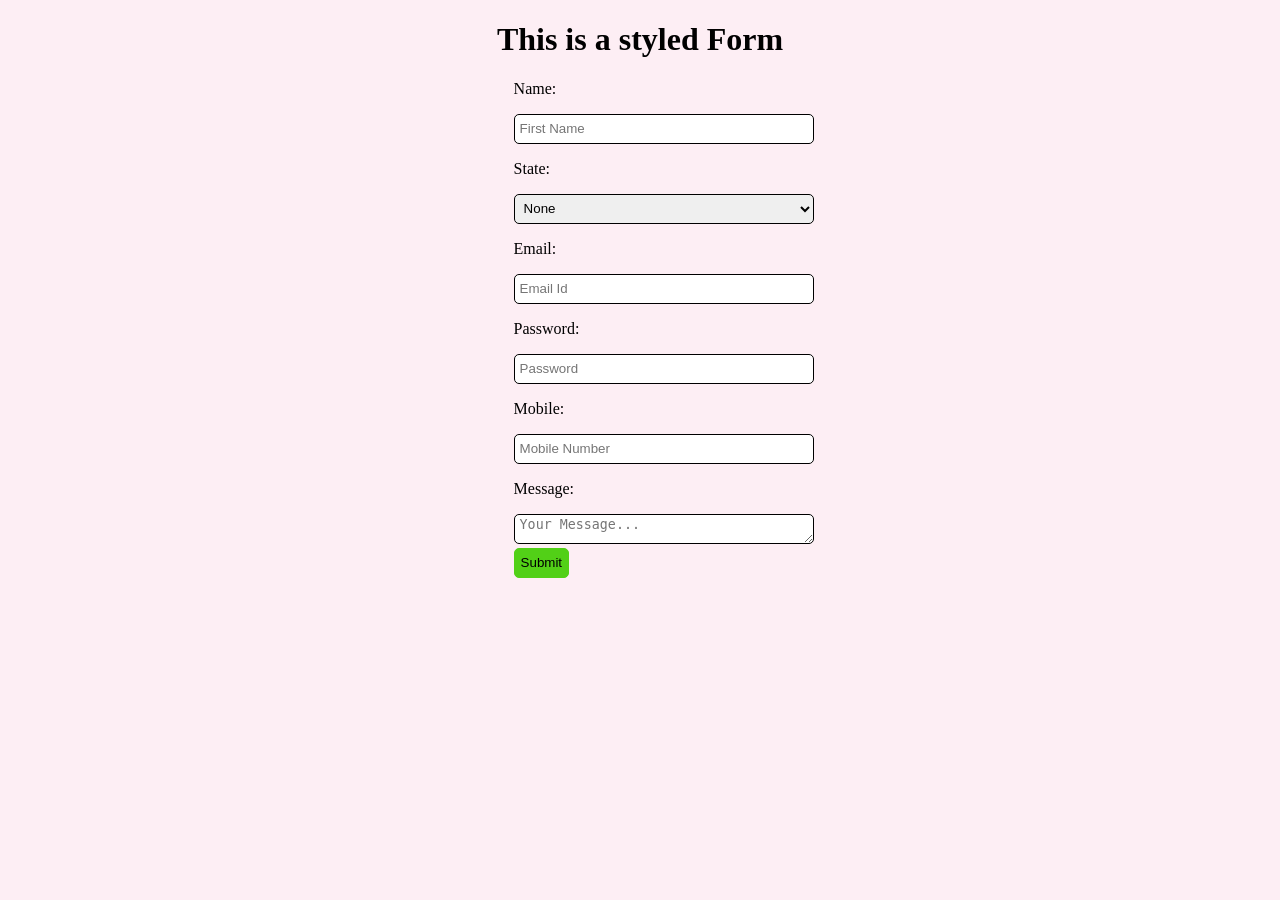
<file: BasicHtmlCss/Presentation1(basic_html_and_css)/example_html_files/form(css).html>
<!DOCTYPE html>
<html>
    <head>
        <title> Form|Styled </title>
        
        <style>
            body {
                background-color: #FDEEF4;   
            }
            
            p {
                margin-left: 40%;   
            }
            
            input {
                border-radius: 5px;
                height: 30px;
                width: 300px;
                padding: 2px 5px;
                border: 1px solid black;
                margin-left: 40%;
                box-sizing: border-box;
            }
            select,textarea {
                border-radius: 5px;
                height: 30px;
                width: 300px;   
                padding: 2px 5px;
                border: 1px solid black;
                margin-left: 40%;
                box-sizing: border-box;
            }
                        
            input:focus,
            select:focus,
            textarea:focus {
                border-color: #66afe9;
                outline: 0;
            }
            
            button {
                display: block;
                border-radius: 5px;
                height: 30px;
                padding-bottom: 3px;
                padding-top: 3px;
                border: 1px solid #52D017;
                background-color: #52D017;
                margin-left: 40%;
            }
            
            button:focus {
                border-color: green;
                outline: 0;
                background-color: green;
            }
        </style>
    </head>
    
    <body>
        <h1 style="text-align: center">This is a styled Form</h1>
        <form>
            <p>Name:</p> <input type="text" name="name" placeholder="First Name"> 
            <p>State:</p> 
            <select name="state">
                <option value="None" selected> None </option>
                <option value="Tamil Nadu"> Tamil Nadu </option>
                <option value="Maharastra"> Maharastra </option>
                <option value="Andhra Pradesh"> Andhra Pradesh </option>
                <option value="Telangana"> Telangana </option>
                <option value="Karnataka"> Karnataka </option>
                <option value="Kerala"> Kerala </option>
            </select> 
            <p>Email:</p> <input type="email" name="email" placeholder="Email Id"> 
            <p>Password:</p> <input type="password" name="password" placeholder="Password"> 
            <p>Mobile:</p> <input type="number" name="mobile" placeholder="Mobile Number"> 
            <p>Message:</p> <textarea name="message" placeholder="Your Message..."></textarea>
            <button type="button"> Submit </button>
        </form>    
    </body>
</html>
</file>
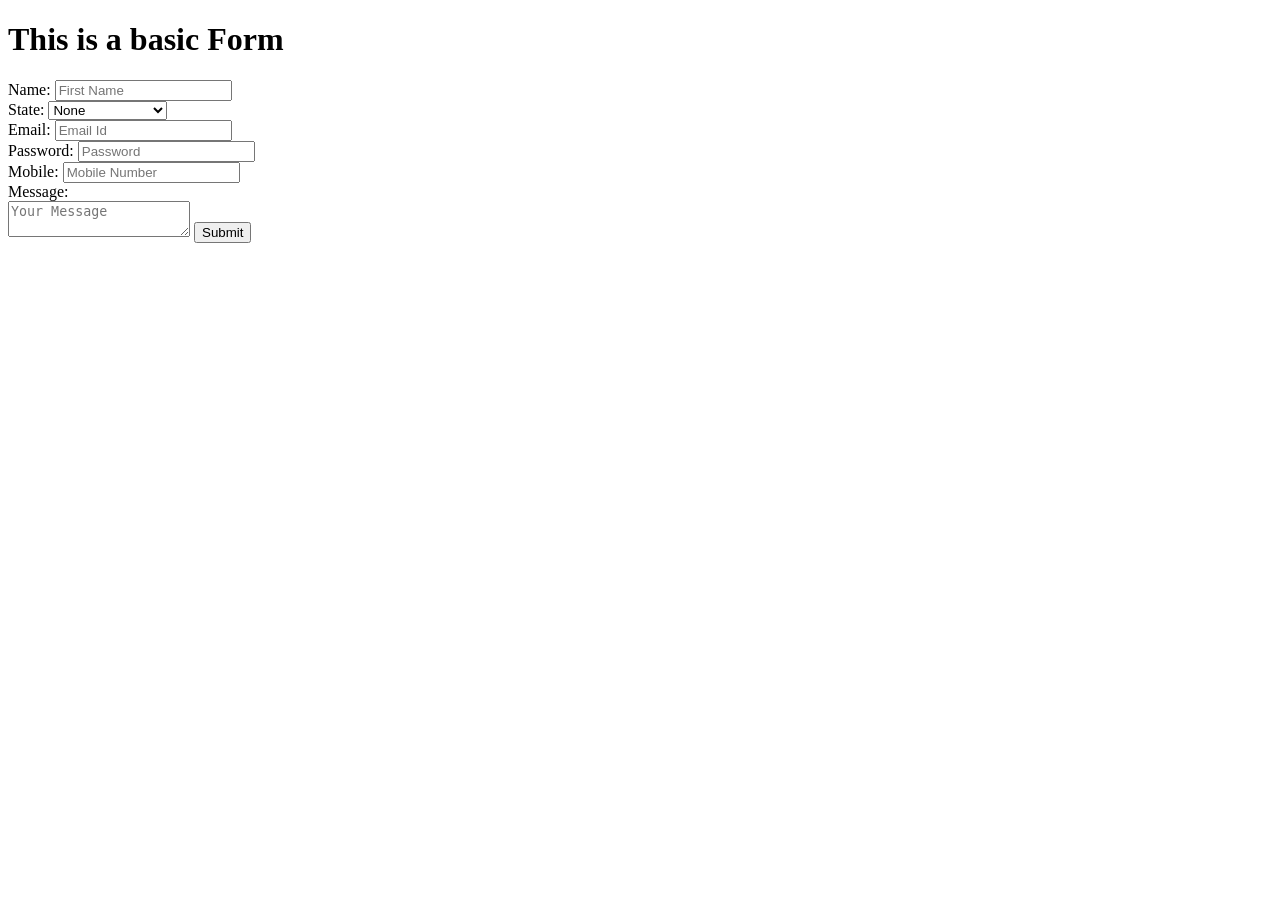
<file: BasicHtmlCss/Presentation1(basic_html_and_css)/example_html_files/form(no_css).html>
<!DOCTYPE html>
<html>
    <head>
        <title>Form|Basic</title>
    </head>
    
    <body>
        <h1>This is a basic Form</h1>
        <form>
            Name: <input type="text" name="name" placeholder="First Name"> <br>
            State: 
            <select name="state">
                <option value="None" selected> None </option>
                <option value="Tamil Nadu"> Tamil Nadu </option>
                <option value="Maharastra"> Maharastra </option>
                <option value="Andhra Pradesh"> Andhra Pradesh </option>
                <option value="Telangana"> Telangana </option>
                <option value="Karnataka"> Karnataka </option>
                <option value="Kerala"> Kerala </option>
            </select> <br>
            Email: <input type="email" name="email" placeholder="Email Id"> <br>
            Password: <input type="password" name="password" placeholder="Password"> <br>
            Mobile: <input type="number" name="mobile" placeholder="Mobile Number"> <br>
            Message: <br> <textarea name="message" placeholder="Your Message"></textarea>
            <button type="button"> Submit </button>
        </form>    
    </body>
</html>
</file>
